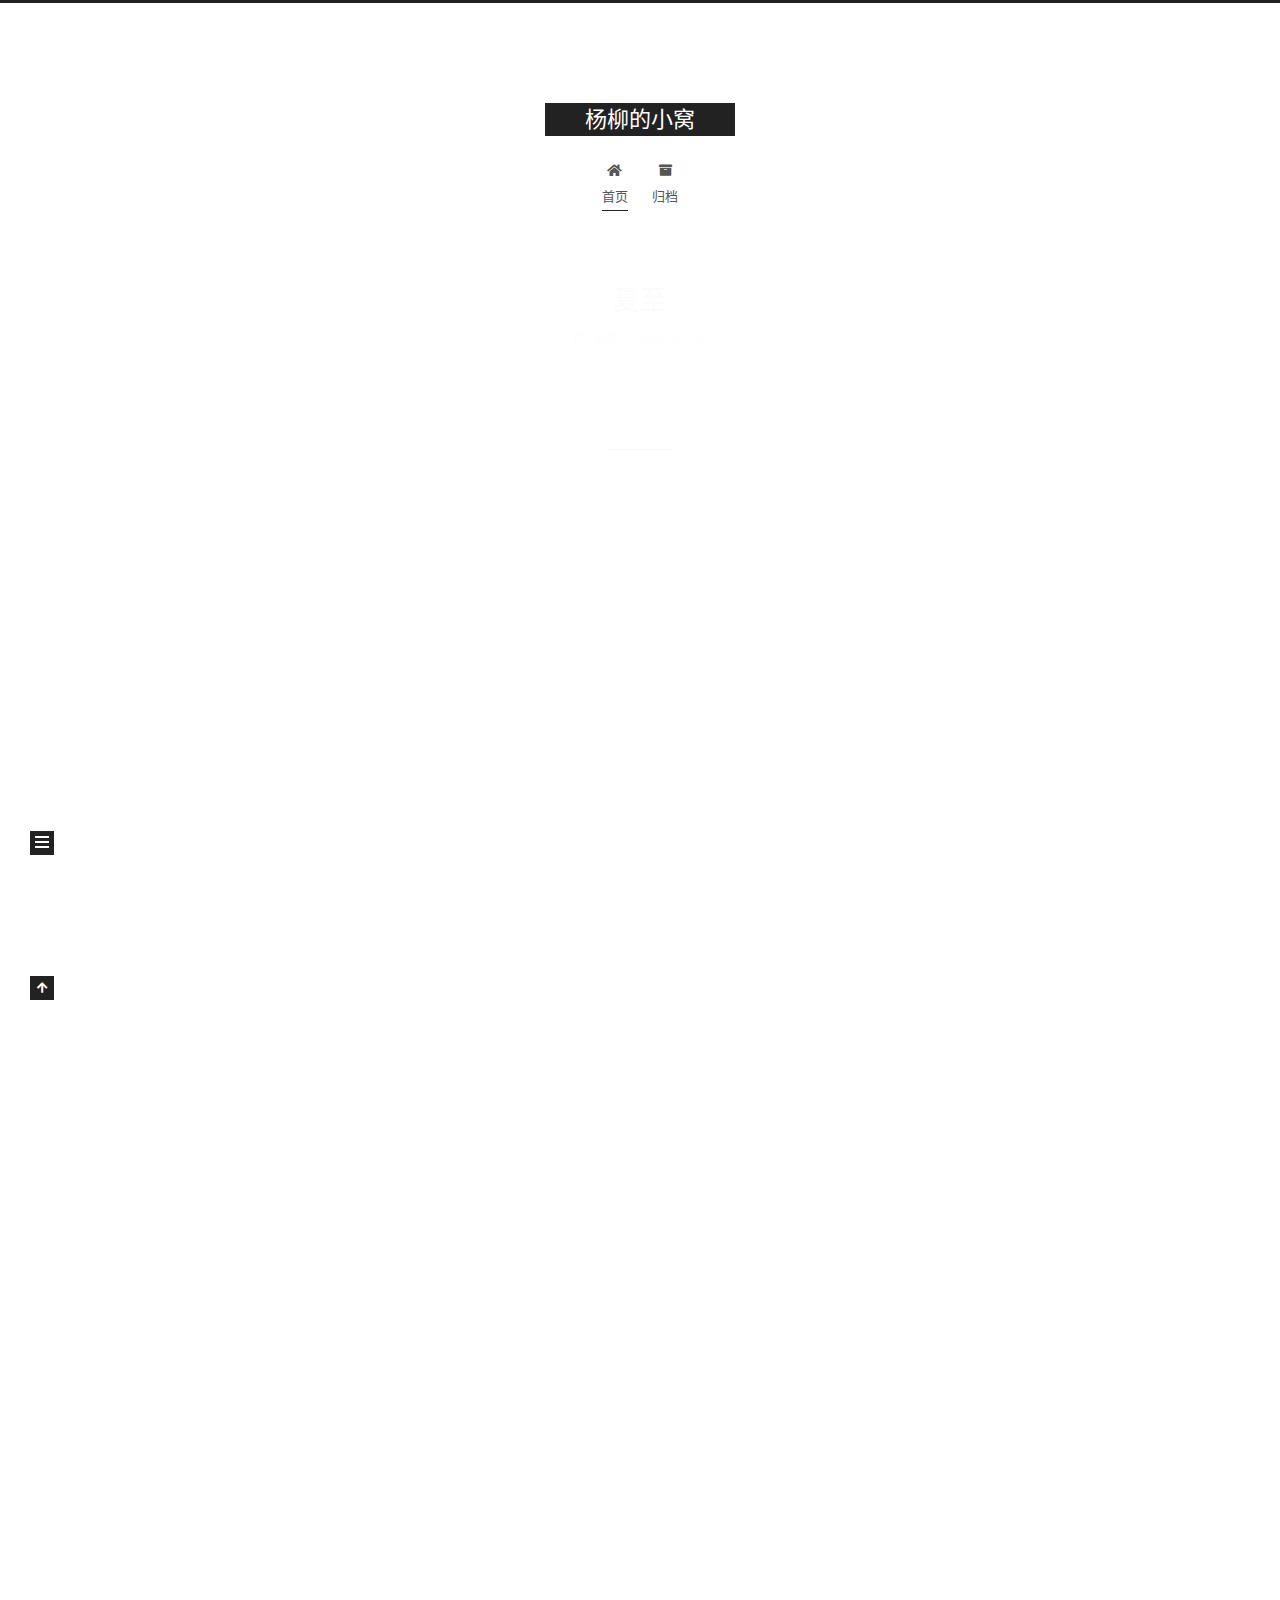
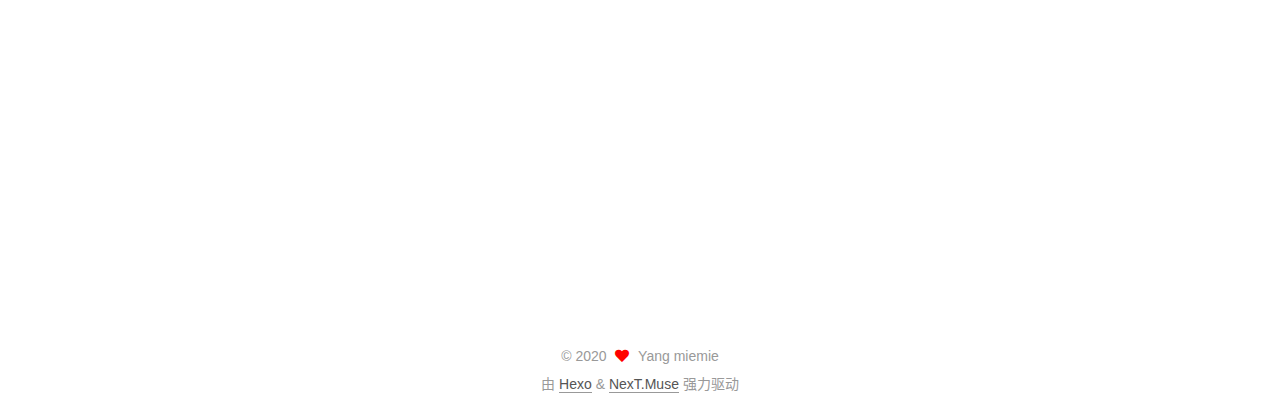
<file: index.html>
<!DOCTYPE html>
<html lang="zh-CN">
<head>
  <meta charset="UTF-8">
<meta name="viewport" content="width=device-width, initial-scale=1, maximum-scale=2">
<meta name="theme-color" content="#222">
<meta name="generator" content="Hexo 4.2.1">
  <link rel="apple-touch-icon" sizes="180x180" href="/images/apple-touch-icon-next.png">
  <link rel="icon" type="image/png" sizes="32x32" href="/images/favicon-32x32-next.png">
  <link rel="icon" type="image/png" sizes="16x16" href="/images/favicon-16x16-next.png">
  <link rel="mask-icon" href="/images/logo.svg" color="#222">

<link rel="stylesheet" href="/css/main.css">


<link rel="stylesheet" href="/lib/font-awesome/css/all.min.css">

<script id="hexo-configurations">
    var NexT = window.NexT || {};
    var CONFIG = {"hostname":"yoursite.com","root":"/","scheme":"Muse","version":"7.8.0","exturl":false,"sidebar":{"position":"left","display":"post","padding":18,"offset":12,"onmobile":false},"copycode":{"enable":false,"show_result":false,"style":null},"back2top":{"enable":true,"sidebar":false,"scrollpercent":false},"bookmark":{"enable":false,"color":"#222","save":"auto"},"fancybox":false,"mediumzoom":false,"lazyload":false,"pangu":false,"comments":{"style":"tabs","active":null,"storage":true,"lazyload":false,"nav":null},"algolia":{"hits":{"per_page":10},"labels":{"input_placeholder":"Search for Posts","hits_empty":"We didn't find any results for the search: ${query}","hits_stats":"${hits} results found in ${time} ms"}},"localsearch":{"enable":false,"trigger":"auto","top_n_per_article":1,"unescape":false,"preload":false},"motion":{"enable":true,"async":false,"transition":{"post_block":"fadeIn","post_header":"slideDownIn","post_body":"slideDownIn","coll_header":"slideLeftIn","sidebar":"slideUpIn"}}};
  </script>

  <meta property="og:type" content="website">
<meta property="og:title" content="杨柳的小窝">
<meta property="og:url" content="http://yoursite.com/index.html">
<meta property="og:site_name" content="杨柳的小窝">
<meta property="og:locale" content="zh_CN">
<meta property="article:author" content="Yang miemie">
<meta name="twitter:card" content="summary">

<link rel="canonical" href="http://yoursite.com/">


<script id="page-configurations">
  // https://hexo.io/docs/variables.html
  CONFIG.page = {
    sidebar: "",
    isHome : true,
    isPost : false,
    lang   : 'zh-CN'
  };
</script>

  <title>杨柳的小窝</title>
  






  <noscript>
  <style>
  .use-motion .brand,
  .use-motion .menu-item,
  .sidebar-inner,
  .use-motion .post-block,
  .use-motion .pagination,
  .use-motion .comments,
  .use-motion .post-header,
  .use-motion .post-body,
  .use-motion .collection-header { opacity: initial; }

  .use-motion .site-title,
  .use-motion .site-subtitle {
    opacity: initial;
    top: initial;
  }

  .use-motion .logo-line-before i { left: initial; }
  .use-motion .logo-line-after i { right: initial; }
  </style>
</noscript>

</head>

<body itemscope itemtype="http://schema.org/WebPage">
  <div class="container use-motion">
    <div class="headband"></div>

    <header class="header" itemscope itemtype="http://schema.org/WPHeader">
      <div class="header-inner"><div class="site-brand-container">
  <div class="site-nav-toggle">
    <div class="toggle" aria-label="切换导航栏">
      <span class="toggle-line toggle-line-first"></span>
      <span class="toggle-line toggle-line-middle"></span>
      <span class="toggle-line toggle-line-last"></span>
    </div>
  </div>

  <div class="site-meta">

    <a href="/" class="brand" rel="start">
      <span class="logo-line-before"><i></i></span>
      <h1 class="site-title">杨柳的小窝</h1>
      <span class="logo-line-after"><i></i></span>
    </a>
  </div>

  <div class="site-nav-right">
    <div class="toggle popup-trigger">
    </div>
  </div>
</div>




<nav class="site-nav">
  <ul id="menu" class="main-menu menu">
        <li class="menu-item menu-item-home">

    <a href="/" rel="section"><i class="fa fa-home fa-fw"></i>首页</a>

  </li>
        <li class="menu-item menu-item-archives">

    <a href="/archives/" rel="section"><i class="fa fa-archive fa-fw"></i>归档</a>

  </li>
  </ul>
</nav>




</div>
    </header>

    
  <div class="back-to-top">
    <i class="fa fa-arrow-up"></i>
    <span>0%</span>
  </div>


    <main class="main">
      <div class="main-inner">
        <div class="content-wrap">
          

          <div class="content index posts-expand">
            
      
  
  
  <article itemscope itemtype="http://schema.org/Article" class="post-block" lang="zh-CN">
    <link itemprop="mainEntityOfPage" href="http://yoursite.com/2020/05/22/%E5%A4%8F%E8%87%B3/">

    <span hidden itemprop="author" itemscope itemtype="http://schema.org/Person">
      <meta itemprop="image" content="/images/avatar.gif">
      <meta itemprop="name" content="Yang miemie">
      <meta itemprop="description" content="">
    </span>

    <span hidden itemprop="publisher" itemscope itemtype="http://schema.org/Organization">
      <meta itemprop="name" content="杨柳的小窝">
    </span>
      <header class="post-header">
        <h2 class="post-title" itemprop="name headline">
          
            <a href="/2020/05/22/%E5%A4%8F%E8%87%B3/" class="post-title-link" itemprop="url">夏至</a>
        </h2>

        <div class="post-meta">
            <span class="post-meta-item">
              <span class="post-meta-item-icon">
                <i class="far fa-calendar"></i>
              </span>
              <span class="post-meta-item-text">发表于</span>

              <time title="创建时间：2020-05-22 18:45:57" itemprop="dateCreated datePublished" datetime="2020-05-22T18:45:57+08:00">2020-05-22</time>
            </span>

          

        </div>
      </header>

    
    
    
    <div class="post-body" itemprop="articleBody">

      
          
      
    </div>

    
    
    
      <footer class="post-footer">
        <div class="post-eof"></div>
      </footer>
  </article>
  
  
  

      
  
  
  <article itemscope itemtype="http://schema.org/Article" class="post-block" lang="zh-CN">
    <link itemprop="mainEntityOfPage" href="http://yoursite.com/2020/05/22/%E6%9D%A8%E6%9F%B3de%E7%A7%98%E5%AF%86/">

    <span hidden itemprop="author" itemscope itemtype="http://schema.org/Person">
      <meta itemprop="image" content="/images/avatar.gif">
      <meta itemprop="name" content="Yang miemie">
      <meta itemprop="description" content="">
    </span>

    <span hidden itemprop="publisher" itemscope itemtype="http://schema.org/Organization">
      <meta itemprop="name" content="杨柳的小窝">
    </span>
      <header class="post-header">
        <h2 class="post-title" itemprop="name headline">
          
            <a href="/2020/05/22/%E6%9D%A8%E6%9F%B3de%E7%A7%98%E5%AF%86/" class="post-title-link" itemprop="url">杨柳de秘密</a>
        </h2>

        <div class="post-meta">
            <span class="post-meta-item">
              <span class="post-meta-item-icon">
                <i class="far fa-calendar"></i>
              </span>
              <span class="post-meta-item-text">发表于</span>
              

              <time title="创建时间：2020-05-22 18:05:19 / 修改时间：18:07:00" itemprop="dateCreated datePublished" datetime="2020-05-22T18:05:19+08:00">2020-05-22</time>
            </span>

          

        </div>
      </header>

    
    
    
    <div class="post-body" itemprop="articleBody">

      
          <p>yangliu223</p>

      
    </div>

    
    
    
      <footer class="post-footer">
        <div class="post-eof"></div>
      </footer>
  </article>
  
  
  

      
  
  
  <article itemscope itemtype="http://schema.org/Article" class="post-block" lang="zh-CN">
    <link itemprop="mainEntityOfPage" href="http://yoursite.com/2020/05/22/hello-world/">

    <span hidden itemprop="author" itemscope itemtype="http://schema.org/Person">
      <meta itemprop="image" content="/images/avatar.gif">
      <meta itemprop="name" content="Yang miemie">
      <meta itemprop="description" content="">
    </span>

    <span hidden itemprop="publisher" itemscope itemtype="http://schema.org/Organization">
      <meta itemprop="name" content="杨柳的小窝">
    </span>
      <header class="post-header">
        <h2 class="post-title" itemprop="name headline">
          
            <a href="/2020/05/22/hello-world/" class="post-title-link" itemprop="url">Hello World</a>
        </h2>

        <div class="post-meta">
            <span class="post-meta-item">
              <span class="post-meta-item-icon">
                <i class="far fa-calendar"></i>
              </span>
              <span class="post-meta-item-text">发表于</span>

              <time title="创建时间：2020-05-22 11:23:15" itemprop="dateCreated datePublished" datetime="2020-05-22T11:23:15+08:00">2020-05-22</time>
            </span>

          

        </div>
      </header>

    
    
    
    <div class="post-body" itemprop="articleBody">

      
          <p>Welcome to <a href="https://hexo.io/" target="_blank" rel="noopener">Hexo</a>! This is your very first post. Check <a href="https://hexo.io/docs/" target="_blank" rel="noopener">documentation</a> for more info. If you get any problems when using Hexo, you can find the answer in <a href="https://hexo.io/docs/troubleshooting.html" target="_blank" rel="noopener">troubleshooting</a> or you can ask me on <a href="https://github.com/hexojs/hexo/issues" target="_blank" rel="noopener">GitHub</a>.</p>
<h2 id="Quick-Start"><a href="#Quick-Start" class="headerlink" title="Quick Start"></a>Quick Start</h2><h3 id="Create-a-new-post"><a href="#Create-a-new-post" class="headerlink" title="Create a new post"></a>Create a new post</h3><figure class="highlight bash"><table><tr><td class="gutter"><pre><span class="line">1</span><br></pre></td><td class="code"><pre><span class="line">$ hexo new <span class="string">"My New Post"</span></span><br></pre></td></tr></table></figure>

<p>More info: <a href="https://hexo.io/docs/writing.html" target="_blank" rel="noopener">Writing</a></p>
<h3 id="Run-server"><a href="#Run-server" class="headerlink" title="Run server"></a>Run server</h3><figure class="highlight bash"><table><tr><td class="gutter"><pre><span class="line">1</span><br></pre></td><td class="code"><pre><span class="line">$ hexo server</span><br></pre></td></tr></table></figure>

<p>More info: <a href="https://hexo.io/docs/server.html" target="_blank" rel="noopener">Server</a></p>
<h3 id="Generate-static-files"><a href="#Generate-static-files" class="headerlink" title="Generate static files"></a>Generate static files</h3><figure class="highlight bash"><table><tr><td class="gutter"><pre><span class="line">1</span><br></pre></td><td class="code"><pre><span class="line">$ hexo generate</span><br></pre></td></tr></table></figure>

<p>More info: <a href="https://hexo.io/docs/generating.html" target="_blank" rel="noopener">Generating</a></p>
<h3 id="Deploy-to-remote-sites"><a href="#Deploy-to-remote-sites" class="headerlink" title="Deploy to remote sites"></a>Deploy to remote sites</h3><figure class="highlight bash"><table><tr><td class="gutter"><pre><span class="line">1</span><br></pre></td><td class="code"><pre><span class="line">$ hexo deploy</span><br></pre></td></tr></table></figure>

<p>More info: <a href="https://hexo.io/docs/one-command-deployment.html" target="_blank" rel="noopener">Deployment</a></p>

      
    </div>

    
    
    
      <footer class="post-footer">
        <div class="post-eof"></div>
      </footer>
  </article>
  
  
  


  



          </div>
          

<script>
  window.addEventListener('tabs:register', () => {
    let { activeClass } = CONFIG.comments;
    if (CONFIG.comments.storage) {
      activeClass = localStorage.getItem('comments_active') || activeClass;
    }
    if (activeClass) {
      let activeTab = document.querySelector(`a[href="#comment-${activeClass}"]`);
      if (activeTab) {
        activeTab.click();
      }
    }
  });
  if (CONFIG.comments.storage) {
    window.addEventListener('tabs:click', event => {
      if (!event.target.matches('.tabs-comment .tab-content .tab-pane')) return;
      let commentClass = event.target.classList[1];
      localStorage.setItem('comments_active', commentClass);
    });
  }
</script>

        </div>
          
  
  <div class="toggle sidebar-toggle">
    <span class="toggle-line toggle-line-first"></span>
    <span class="toggle-line toggle-line-middle"></span>
    <span class="toggle-line toggle-line-last"></span>
  </div>

  <aside class="sidebar">
    <div class="sidebar-inner">

      <ul class="sidebar-nav motion-element">
        <li class="sidebar-nav-toc">
          文章目录
        </li>
        <li class="sidebar-nav-overview">
          站点概览
        </li>
      </ul>

      <!--noindex-->
      <div class="post-toc-wrap sidebar-panel">
      </div>
      <!--/noindex-->

      <div class="site-overview-wrap sidebar-panel">
        <div class="site-author motion-element" itemprop="author" itemscope itemtype="http://schema.org/Person">
  <p class="site-author-name" itemprop="name">Yang miemie</p>
  <div class="site-description" itemprop="description"></div>
</div>
<div class="site-state-wrap motion-element">
  <nav class="site-state">
      <div class="site-state-item site-state-posts">
          <a href="/archives/">
        
          <span class="site-state-item-count">3</span>
          <span class="site-state-item-name">日志</span>
        </a>
      </div>
  </nav>
</div>



      </div>

    </div>
  </aside>
  <div id="sidebar-dimmer"></div>


      </div>
    </main>

    <footer class="footer">
      <div class="footer-inner">
        

        

<div class="copyright">
  
  &copy; 
  <span itemprop="copyrightYear">2020</span>
  <span class="with-love">
    <i class="fa fa-heart"></i>
  </span>
  <span class="author" itemprop="copyrightHolder">Yang miemie</span>
</div>
  <div class="powered-by">由 <a href="https://hexo.io/" class="theme-link" rel="noopener" target="_blank">Hexo</a> & <a href="https://muse.theme-next.org/" class="theme-link" rel="noopener" target="_blank">NexT.Muse</a> 强力驱动
  </div>

        








      </div>
    </footer>
  </div>

  
  <script src="/lib/anime.min.js"></script>
  <script src="/lib/velocity/velocity.min.js"></script>
  <script src="/lib/velocity/velocity.ui.min.js"></script>

<script src="/js/utils.js"></script>

<script src="/js/motion.js"></script>


<script src="/js/schemes/muse.js"></script>


<script src="/js/next-boot.js"></script>




  















  

  

</body>
</html>

<!-- 页面点击小红心 -->
<script type="text/javascript" src="/js/src/clicklove.js"></script>
</file>
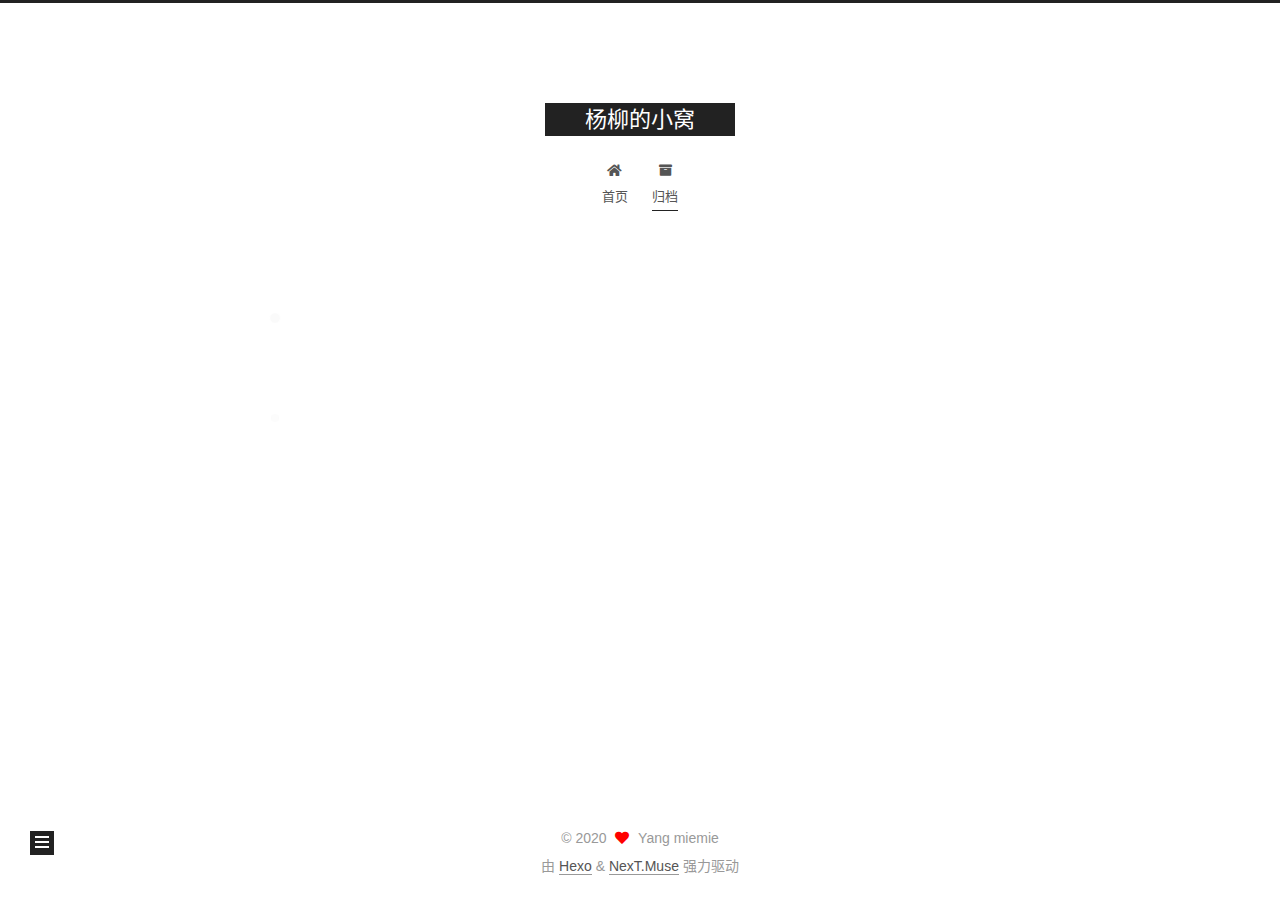
<file: archives/index.html>
<!DOCTYPE html>
<html lang="zh-CN">
<head>
  <meta charset="UTF-8">
<meta name="viewport" content="width=device-width, initial-scale=1, maximum-scale=2">
<meta name="theme-color" content="#222">
<meta name="generator" content="Hexo 4.2.1">
  <link rel="apple-touch-icon" sizes="180x180" href="/images/apple-touch-icon-next.png">
  <link rel="icon" type="image/png" sizes="32x32" href="/images/favicon-32x32-next.png">
  <link rel="icon" type="image/png" sizes="16x16" href="/images/favicon-16x16-next.png">
  <link rel="mask-icon" href="/images/logo.svg" color="#222">

<link rel="stylesheet" href="/css/main.css">


<link rel="stylesheet" href="/lib/font-awesome/css/all.min.css">

<script id="hexo-configurations">
    var NexT = window.NexT || {};
    var CONFIG = {"hostname":"yoursite.com","root":"/","scheme":"Muse","version":"7.8.0","exturl":false,"sidebar":{"position":"left","display":"post","padding":18,"offset":12,"onmobile":false},"copycode":{"enable":false,"show_result":false,"style":null},"back2top":{"enable":true,"sidebar":false,"scrollpercent":false},"bookmark":{"enable":false,"color":"#222","save":"auto"},"fancybox":false,"mediumzoom":false,"lazyload":false,"pangu":false,"comments":{"style":"tabs","active":null,"storage":true,"lazyload":false,"nav":null},"algolia":{"hits":{"per_page":10},"labels":{"input_placeholder":"Search for Posts","hits_empty":"We didn't find any results for the search: ${query}","hits_stats":"${hits} results found in ${time} ms"}},"localsearch":{"enable":false,"trigger":"auto","top_n_per_article":1,"unescape":false,"preload":false},"motion":{"enable":true,"async":false,"transition":{"post_block":"fadeIn","post_header":"slideDownIn","post_body":"slideDownIn","coll_header":"slideLeftIn","sidebar":"slideUpIn"}}};
  </script>

  <meta property="og:type" content="website">
<meta property="og:title" content="杨柳的小窝">
<meta property="og:url" content="http://yoursite.com/archives/index.html">
<meta property="og:site_name" content="杨柳的小窝">
<meta property="og:locale" content="zh_CN">
<meta property="article:author" content="Yang miemie">
<meta name="twitter:card" content="summary">

<link rel="canonical" href="http://yoursite.com/archives/">


<script id="page-configurations">
  // https://hexo.io/docs/variables.html
  CONFIG.page = {
    sidebar: "",
    isHome : false,
    isPost : false,
    lang   : 'zh-CN'
  };
</script>

  <title>归档 | 杨柳的小窝</title>
  






  <noscript>
  <style>
  .use-motion .brand,
  .use-motion .menu-item,
  .sidebar-inner,
  .use-motion .post-block,
  .use-motion .pagination,
  .use-motion .comments,
  .use-motion .post-header,
  .use-motion .post-body,
  .use-motion .collection-header { opacity: initial; }

  .use-motion .site-title,
  .use-motion .site-subtitle {
    opacity: initial;
    top: initial;
  }

  .use-motion .logo-line-before i { left: initial; }
  .use-motion .logo-line-after i { right: initial; }
  </style>
</noscript>

</head>

<body itemscope itemtype="http://schema.org/WebPage">
  <div class="container use-motion">
    <div class="headband"></div>

    <header class="header" itemscope itemtype="http://schema.org/WPHeader">
      <div class="header-inner"><div class="site-brand-container">
  <div class="site-nav-toggle">
    <div class="toggle" aria-label="切换导航栏">
      <span class="toggle-line toggle-line-first"></span>
      <span class="toggle-line toggle-line-middle"></span>
      <span class="toggle-line toggle-line-last"></span>
    </div>
  </div>

  <div class="site-meta">

    <a href="/" class="brand" rel="start">
      <span class="logo-line-before"><i></i></span>
      <h1 class="site-title">杨柳的小窝</h1>
      <span class="logo-line-after"><i></i></span>
    </a>
  </div>

  <div class="site-nav-right">
    <div class="toggle popup-trigger">
    </div>
  </div>
</div>




<nav class="site-nav">
  <ul id="menu" class="main-menu menu">
        <li class="menu-item menu-item-home">

    <a href="/" rel="section"><i class="fa fa-home fa-fw"></i>首页</a>

  </li>
        <li class="menu-item menu-item-archives">

    <a href="/archives/" rel="section"><i class="fa fa-archive fa-fw"></i>归档</a>

  </li>
  </ul>
</nav>




</div>
    </header>

    
  <div class="back-to-top">
    <i class="fa fa-arrow-up"></i>
    <span>0%</span>
  </div>


    <main class="main">
      <div class="main-inner">
        <div class="content-wrap">
          

          <div class="content archive">
            

  
  
  
  <div class="post-block">
    <div class="posts-collapse">
      <div class="collection-title">
        <span class="collection-header">嗯..! 目前共计 3 篇日志。 继续努力。</span>
      </div>

      
    <div class="collection-year">
      <span class="collection-header">2020</span>
    </div>

  <article itemscope itemtype="http://schema.org/Article">
    <header class="post-header">

      <div class="post-meta">
        <time itemprop="dateCreated"
              datetime="2020-05-22T18:45:57+08:00"
              content="2020-05-22">
          05-22
        </time>
      </div>

      <div class="post-title">
          <a class="post-title-link" href="/2020/05/22/%E5%A4%8F%E8%87%B3/" itemprop="url">
            <span itemprop="name">夏至</span>
          </a>
      </div>

    </header>
  </article>

  <article itemscope itemtype="http://schema.org/Article">
    <header class="post-header">

      <div class="post-meta">
        <time itemprop="dateCreated"
              datetime="2020-05-22T18:05:19+08:00"
              content="2020-05-22">
          05-22
        </time>
      </div>

      <div class="post-title">
          <a class="post-title-link" href="/2020/05/22/%E6%9D%A8%E6%9F%B3de%E7%A7%98%E5%AF%86/" itemprop="url">
            <span itemprop="name">杨柳de秘密</span>
          </a>
      </div>

    </header>
  </article>

  <article itemscope itemtype="http://schema.org/Article">
    <header class="post-header">

      <div class="post-meta">
        <time itemprop="dateCreated"
              datetime="2020-05-22T11:23:15+08:00"
              content="2020-05-22">
          05-22
        </time>
      </div>

      <div class="post-title">
          <a class="post-title-link" href="/2020/05/22/hello-world/" itemprop="url">
            <span itemprop="name">Hello World</span>
          </a>
      </div>

    </header>
  </article>


    </div>
  </div>
  
  
  

  



          </div>
          

<script>
  window.addEventListener('tabs:register', () => {
    let { activeClass } = CONFIG.comments;
    if (CONFIG.comments.storage) {
      activeClass = localStorage.getItem('comments_active') || activeClass;
    }
    if (activeClass) {
      let activeTab = document.querySelector(`a[href="#comment-${activeClass}"]`);
      if (activeTab) {
        activeTab.click();
      }
    }
  });
  if (CONFIG.comments.storage) {
    window.addEventListener('tabs:click', event => {
      if (!event.target.matches('.tabs-comment .tab-content .tab-pane')) return;
      let commentClass = event.target.classList[1];
      localStorage.setItem('comments_active', commentClass);
    });
  }
</script>

        </div>
          
  
  <div class="toggle sidebar-toggle">
    <span class="toggle-line toggle-line-first"></span>
    <span class="toggle-line toggle-line-middle"></span>
    <span class="toggle-line toggle-line-last"></span>
  </div>

  <aside class="sidebar">
    <div class="sidebar-inner">

      <ul class="sidebar-nav motion-element">
        <li class="sidebar-nav-toc">
          文章目录
        </li>
        <li class="sidebar-nav-overview">
          站点概览
        </li>
      </ul>

      <!--noindex-->
      <div class="post-toc-wrap sidebar-panel">
      </div>
      <!--/noindex-->

      <div class="site-overview-wrap sidebar-panel">
        <div class="site-author motion-element" itemprop="author" itemscope itemtype="http://schema.org/Person">
  <p class="site-author-name" itemprop="name">Yang miemie</p>
  <div class="site-description" itemprop="description"></div>
</div>
<div class="site-state-wrap motion-element">
  <nav class="site-state">
      <div class="site-state-item site-state-posts">
          <a href="/archives/">
        
          <span class="site-state-item-count">3</span>
          <span class="site-state-item-name">日志</span>
        </a>
      </div>
  </nav>
</div>



      </div>

    </div>
  </aside>
  <div id="sidebar-dimmer"></div>


      </div>
    </main>

    <footer class="footer">
      <div class="footer-inner">
        

        

<div class="copyright">
  
  &copy; 
  <span itemprop="copyrightYear">2020</span>
  <span class="with-love">
    <i class="fa fa-heart"></i>
  </span>
  <span class="author" itemprop="copyrightHolder">Yang miemie</span>
</div>
  <div class="powered-by">由 <a href="https://hexo.io/" class="theme-link" rel="noopener" target="_blank">Hexo</a> & <a href="https://muse.theme-next.org/" class="theme-link" rel="noopener" target="_blank">NexT.Muse</a> 强力驱动
  </div>

        








      </div>
    </footer>
  </div>

  
  <script src="/lib/anime.min.js"></script>
  <script src="/lib/velocity/velocity.min.js"></script>
  <script src="/lib/velocity/velocity.ui.min.js"></script>

<script src="/js/utils.js"></script>

<script src="/js/motion.js"></script>


<script src="/js/schemes/muse.js"></script>


<script src="/js/next-boot.js"></script>




  















  

  

</body>
</html>

<!-- 页面点击小红心 -->
<script type="text/javascript" src="/js/src/clicklove.js"></script>
</file>
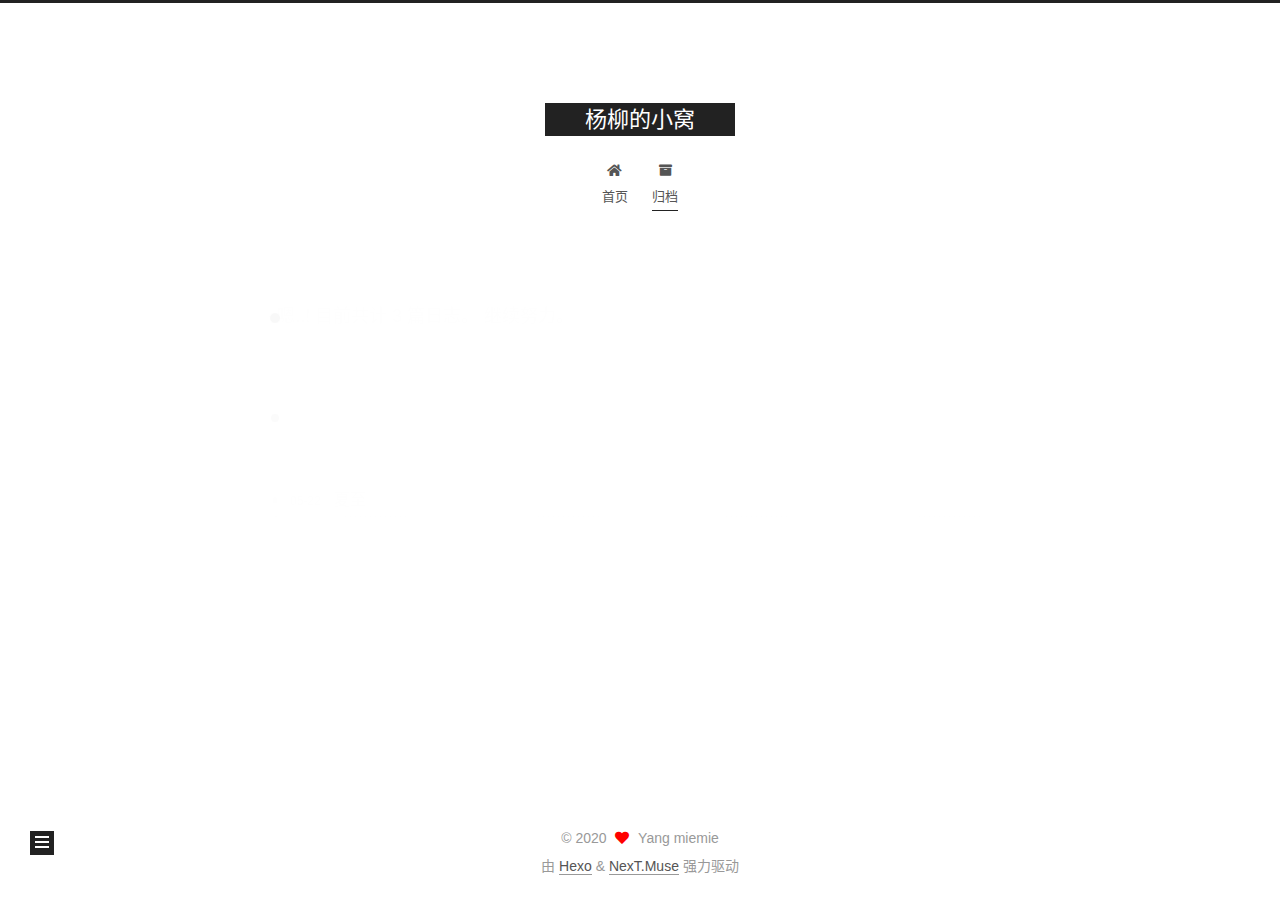
<file: archives/2020/index.html>
<!DOCTYPE html>
<html lang="zh-CN">
<head>
  <meta charset="UTF-8">
<meta name="viewport" content="width=device-width, initial-scale=1, maximum-scale=2">
<meta name="theme-color" content="#222">
<meta name="generator" content="Hexo 4.2.1">
  <link rel="apple-touch-icon" sizes="180x180" href="/images/apple-touch-icon-next.png">
  <link rel="icon" type="image/png" sizes="32x32" href="/images/favicon-32x32-next.png">
  <link rel="icon" type="image/png" sizes="16x16" href="/images/favicon-16x16-next.png">
  <link rel="mask-icon" href="/images/logo.svg" color="#222">

<link rel="stylesheet" href="/css/main.css">


<link rel="stylesheet" href="/lib/font-awesome/css/all.min.css">

<script id="hexo-configurations">
    var NexT = window.NexT || {};
    var CONFIG = {"hostname":"yoursite.com","root":"/","scheme":"Muse","version":"7.8.0","exturl":false,"sidebar":{"position":"left","display":"post","padding":18,"offset":12,"onmobile":false},"copycode":{"enable":false,"show_result":false,"style":null},"back2top":{"enable":true,"sidebar":false,"scrollpercent":false},"bookmark":{"enable":false,"color":"#222","save":"auto"},"fancybox":false,"mediumzoom":false,"lazyload":false,"pangu":false,"comments":{"style":"tabs","active":null,"storage":true,"lazyload":false,"nav":null},"algolia":{"hits":{"per_page":10},"labels":{"input_placeholder":"Search for Posts","hits_empty":"We didn't find any results for the search: ${query}","hits_stats":"${hits} results found in ${time} ms"}},"localsearch":{"enable":false,"trigger":"auto","top_n_per_article":1,"unescape":false,"preload":false},"motion":{"enable":true,"async":false,"transition":{"post_block":"fadeIn","post_header":"slideDownIn","post_body":"slideDownIn","coll_header":"slideLeftIn","sidebar":"slideUpIn"}}};
  </script>

  <meta property="og:type" content="website">
<meta property="og:title" content="杨柳的小窝">
<meta property="og:url" content="http://yoursite.com/archives/2020/index.html">
<meta property="og:site_name" content="杨柳的小窝">
<meta property="og:locale" content="zh_CN">
<meta property="article:author" content="Yang miemie">
<meta name="twitter:card" content="summary">

<link rel="canonical" href="http://yoursite.com/archives/2020/">


<script id="page-configurations">
  // https://hexo.io/docs/variables.html
  CONFIG.page = {
    sidebar: "",
    isHome : false,
    isPost : false,
    lang   : 'zh-CN'
  };
</script>

  <title>归档 | 杨柳的小窝</title>
  






  <noscript>
  <style>
  .use-motion .brand,
  .use-motion .menu-item,
  .sidebar-inner,
  .use-motion .post-block,
  .use-motion .pagination,
  .use-motion .comments,
  .use-motion .post-header,
  .use-motion .post-body,
  .use-motion .collection-header { opacity: initial; }

  .use-motion .site-title,
  .use-motion .site-subtitle {
    opacity: initial;
    top: initial;
  }

  .use-motion .logo-line-before i { left: initial; }
  .use-motion .logo-line-after i { right: initial; }
  </style>
</noscript>

</head>

<body itemscope itemtype="http://schema.org/WebPage">
  <div class="container use-motion">
    <div class="headband"></div>

    <header class="header" itemscope itemtype="http://schema.org/WPHeader">
      <div class="header-inner"><div class="site-brand-container">
  <div class="site-nav-toggle">
    <div class="toggle" aria-label="切换导航栏">
      <span class="toggle-line toggle-line-first"></span>
      <span class="toggle-line toggle-line-middle"></span>
      <span class="toggle-line toggle-line-last"></span>
    </div>
  </div>

  <div class="site-meta">

    <a href="/" class="brand" rel="start">
      <span class="logo-line-before"><i></i></span>
      <h1 class="site-title">杨柳的小窝</h1>
      <span class="logo-line-after"><i></i></span>
    </a>
  </div>

  <div class="site-nav-right">
    <div class="toggle popup-trigger">
    </div>
  </div>
</div>




<nav class="site-nav">
  <ul id="menu" class="main-menu menu">
        <li class="menu-item menu-item-home">

    <a href="/" rel="section"><i class="fa fa-home fa-fw"></i>首页</a>

  </li>
        <li class="menu-item menu-item-archives">

    <a href="/archives/" rel="section"><i class="fa fa-archive fa-fw"></i>归档</a>

  </li>
  </ul>
</nav>




</div>
    </header>

    
  <div class="back-to-top">
    <i class="fa fa-arrow-up"></i>
    <span>0%</span>
  </div>


    <main class="main">
      <div class="main-inner">
        <div class="content-wrap">
          

          <div class="content archive">
            

  
  
  
  <div class="post-block">
    <div class="posts-collapse">
      <div class="collection-title">
        <span class="collection-header">嗯..! 目前共计 3 篇日志。 继续努力。</span>
      </div>

      
    <div class="collection-year">
      <span class="collection-header">2020</span>
    </div>

  <article itemscope itemtype="http://schema.org/Article">
    <header class="post-header">

      <div class="post-meta">
        <time itemprop="dateCreated"
              datetime="2020-05-22T18:45:57+08:00"
              content="2020-05-22">
          05-22
        </time>
      </div>

      <div class="post-title">
          <a class="post-title-link" href="/2020/05/22/%E5%A4%8F%E8%87%B3/" itemprop="url">
            <span itemprop="name">夏至</span>
          </a>
      </div>

    </header>
  </article>

  <article itemscope itemtype="http://schema.org/Article">
    <header class="post-header">

      <div class="post-meta">
        <time itemprop="dateCreated"
              datetime="2020-05-22T18:05:19+08:00"
              content="2020-05-22">
          05-22
        </time>
      </div>

      <div class="post-title">
          <a class="post-title-link" href="/2020/05/22/%E6%9D%A8%E6%9F%B3de%E7%A7%98%E5%AF%86/" itemprop="url">
            <span itemprop="name">杨柳de秘密</span>
          </a>
      </div>

    </header>
  </article>

  <article itemscope itemtype="http://schema.org/Article">
    <header class="post-header">

      <div class="post-meta">
        <time itemprop="dateCreated"
              datetime="2020-05-22T11:23:15+08:00"
              content="2020-05-22">
          05-22
        </time>
      </div>

      <div class="post-title">
          <a class="post-title-link" href="/2020/05/22/hello-world/" itemprop="url">
            <span itemprop="name">Hello World</span>
          </a>
      </div>

    </header>
  </article>


    </div>
  </div>
  
  
  

  



          </div>
          

<script>
  window.addEventListener('tabs:register', () => {
    let { activeClass } = CONFIG.comments;
    if (CONFIG.comments.storage) {
      activeClass = localStorage.getItem('comments_active') || activeClass;
    }
    if (activeClass) {
      let activeTab = document.querySelector(`a[href="#comment-${activeClass}"]`);
      if (activeTab) {
        activeTab.click();
      }
    }
  });
  if (CONFIG.comments.storage) {
    window.addEventListener('tabs:click', event => {
      if (!event.target.matches('.tabs-comment .tab-content .tab-pane')) return;
      let commentClass = event.target.classList[1];
      localStorage.setItem('comments_active', commentClass);
    });
  }
</script>

        </div>
          
  
  <div class="toggle sidebar-toggle">
    <span class="toggle-line toggle-line-first"></span>
    <span class="toggle-line toggle-line-middle"></span>
    <span class="toggle-line toggle-line-last"></span>
  </div>

  <aside class="sidebar">
    <div class="sidebar-inner">

      <ul class="sidebar-nav motion-element">
        <li class="sidebar-nav-toc">
          文章目录
        </li>
        <li class="sidebar-nav-overview">
          站点概览
        </li>
      </ul>

      <!--noindex-->
      <div class="post-toc-wrap sidebar-panel">
      </div>
      <!--/noindex-->

      <div class="site-overview-wrap sidebar-panel">
        <div class="site-author motion-element" itemprop="author" itemscope itemtype="http://schema.org/Person">
  <p class="site-author-name" itemprop="name">Yang miemie</p>
  <div class="site-description" itemprop="description"></div>
</div>
<div class="site-state-wrap motion-element">
  <nav class="site-state">
      <div class="site-state-item site-state-posts">
          <a href="/archives/">
        
          <span class="site-state-item-count">3</span>
          <span class="site-state-item-name">日志</span>
        </a>
      </div>
  </nav>
</div>



      </div>

    </div>
  </aside>
  <div id="sidebar-dimmer"></div>


      </div>
    </main>

    <footer class="footer">
      <div class="footer-inner">
        

        

<div class="copyright">
  
  &copy; 
  <span itemprop="copyrightYear">2020</span>
  <span class="with-love">
    <i class="fa fa-heart"></i>
  </span>
  <span class="author" itemprop="copyrightHolder">Yang miemie</span>
</div>
  <div class="powered-by">由 <a href="https://hexo.io/" class="theme-link" rel="noopener" target="_blank">Hexo</a> & <a href="https://muse.theme-next.org/" class="theme-link" rel="noopener" target="_blank">NexT.Muse</a> 强力驱动
  </div>

        








      </div>
    </footer>
  </div>

  
  <script src="/lib/anime.min.js"></script>
  <script src="/lib/velocity/velocity.min.js"></script>
  <script src="/lib/velocity/velocity.ui.min.js"></script>

<script src="/js/utils.js"></script>

<script src="/js/motion.js"></script>


<script src="/js/schemes/muse.js"></script>


<script src="/js/next-boot.js"></script>




  















  

  

</body>
</html>

<!-- 页面点击小红心 -->
<script type="text/javascript" src="/js/src/clicklove.js"></script>
</file>
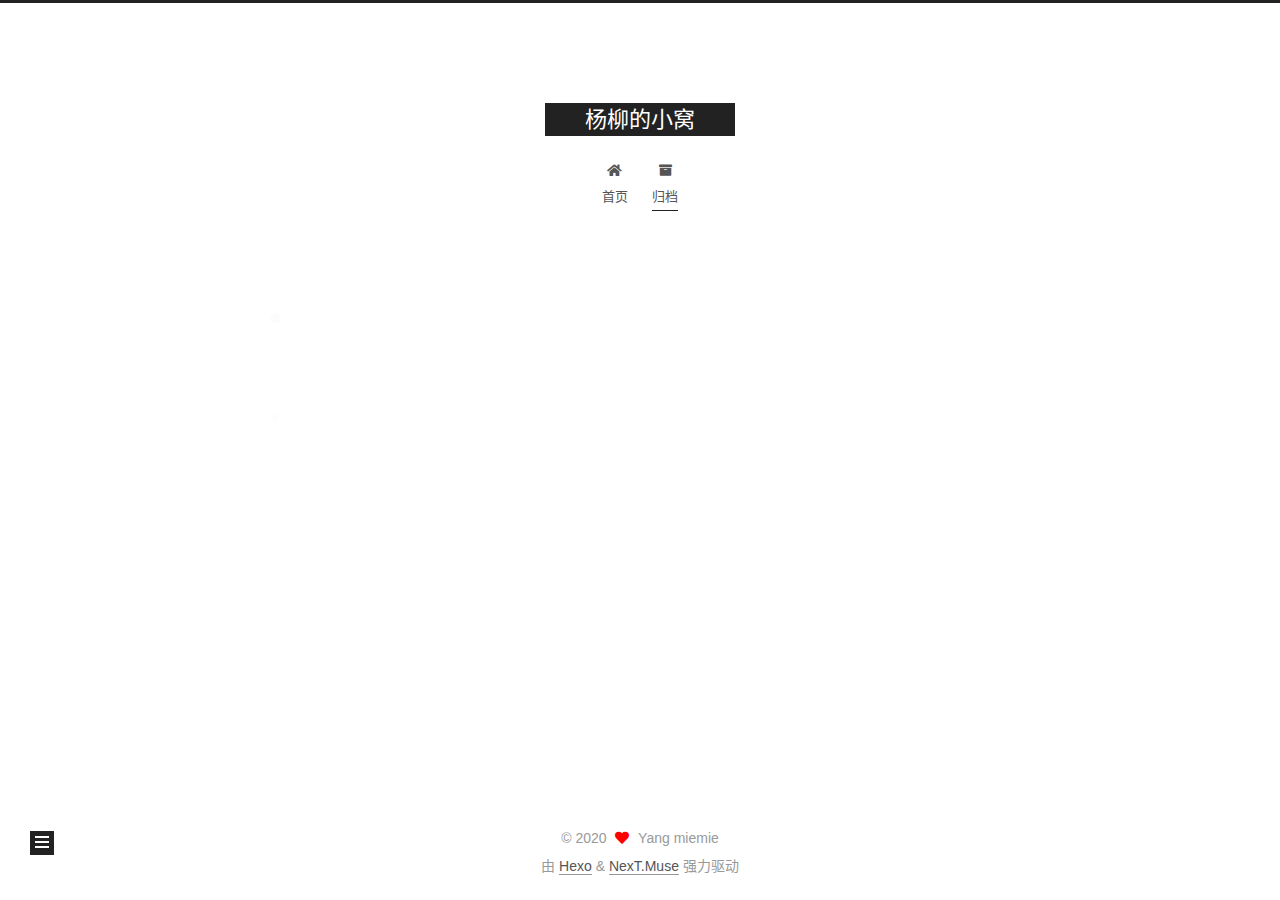
<file: archives/2020/05/index.html>
<!DOCTYPE html>
<html lang="zh-CN">
<head>
  <meta charset="UTF-8">
<meta name="viewport" content="width=device-width, initial-scale=1, maximum-scale=2">
<meta name="theme-color" content="#222">
<meta name="generator" content="Hexo 4.2.1">
  <link rel="apple-touch-icon" sizes="180x180" href="/images/apple-touch-icon-next.png">
  <link rel="icon" type="image/png" sizes="32x32" href="/images/favicon-32x32-next.png">
  <link rel="icon" type="image/png" sizes="16x16" href="/images/favicon-16x16-next.png">
  <link rel="mask-icon" href="/images/logo.svg" color="#222">

<link rel="stylesheet" href="/css/main.css">


<link rel="stylesheet" href="/lib/font-awesome/css/all.min.css">

<script id="hexo-configurations">
    var NexT = window.NexT || {};
    var CONFIG = {"hostname":"yoursite.com","root":"/","scheme":"Muse","version":"7.8.0","exturl":false,"sidebar":{"position":"left","display":"post","padding":18,"offset":12,"onmobile":false},"copycode":{"enable":false,"show_result":false,"style":null},"back2top":{"enable":true,"sidebar":false,"scrollpercent":false},"bookmark":{"enable":false,"color":"#222","save":"auto"},"fancybox":false,"mediumzoom":false,"lazyload":false,"pangu":false,"comments":{"style":"tabs","active":null,"storage":true,"lazyload":false,"nav":null},"algolia":{"hits":{"per_page":10},"labels":{"input_placeholder":"Search for Posts","hits_empty":"We didn't find any results for the search: ${query}","hits_stats":"${hits} results found in ${time} ms"}},"localsearch":{"enable":false,"trigger":"auto","top_n_per_article":1,"unescape":false,"preload":false},"motion":{"enable":true,"async":false,"transition":{"post_block":"fadeIn","post_header":"slideDownIn","post_body":"slideDownIn","coll_header":"slideLeftIn","sidebar":"slideUpIn"}}};
  </script>

  <meta property="og:type" content="website">
<meta property="og:title" content="杨柳的小窝">
<meta property="og:url" content="http://yoursite.com/archives/2020/05/index.html">
<meta property="og:site_name" content="杨柳的小窝">
<meta property="og:locale" content="zh_CN">
<meta property="article:author" content="Yang miemie">
<meta name="twitter:card" content="summary">

<link rel="canonical" href="http://yoursite.com/archives/2020/05/">


<script id="page-configurations">
  // https://hexo.io/docs/variables.html
  CONFIG.page = {
    sidebar: "",
    isHome : false,
    isPost : false,
    lang   : 'zh-CN'
  };
</script>

  <title>归档 | 杨柳的小窝</title>
  






  <noscript>
  <style>
  .use-motion .brand,
  .use-motion .menu-item,
  .sidebar-inner,
  .use-motion .post-block,
  .use-motion .pagination,
  .use-motion .comments,
  .use-motion .post-header,
  .use-motion .post-body,
  .use-motion .collection-header { opacity: initial; }

  .use-motion .site-title,
  .use-motion .site-subtitle {
    opacity: initial;
    top: initial;
  }

  .use-motion .logo-line-before i { left: initial; }
  .use-motion .logo-line-after i { right: initial; }
  </style>
</noscript>

</head>

<body itemscope itemtype="http://schema.org/WebPage">
  <div class="container use-motion">
    <div class="headband"></div>

    <header class="header" itemscope itemtype="http://schema.org/WPHeader">
      <div class="header-inner"><div class="site-brand-container">
  <div class="site-nav-toggle">
    <div class="toggle" aria-label="切换导航栏">
      <span class="toggle-line toggle-line-first"></span>
      <span class="toggle-line toggle-line-middle"></span>
      <span class="toggle-line toggle-line-last"></span>
    </div>
  </div>

  <div class="site-meta">

    <a href="/" class="brand" rel="start">
      <span class="logo-line-before"><i></i></span>
      <h1 class="site-title">杨柳的小窝</h1>
      <span class="logo-line-after"><i></i></span>
    </a>
  </div>

  <div class="site-nav-right">
    <div class="toggle popup-trigger">
    </div>
  </div>
</div>




<nav class="site-nav">
  <ul id="menu" class="main-menu menu">
        <li class="menu-item menu-item-home">

    <a href="/" rel="section"><i class="fa fa-home fa-fw"></i>首页</a>

  </li>
        <li class="menu-item menu-item-archives">

    <a href="/archives/" rel="section"><i class="fa fa-archive fa-fw"></i>归档</a>

  </li>
  </ul>
</nav>




</div>
    </header>

    
  <div class="back-to-top">
    <i class="fa fa-arrow-up"></i>
    <span>0%</span>
  </div>


    <main class="main">
      <div class="main-inner">
        <div class="content-wrap">
          

          <div class="content archive">
            

  
  
  
  <div class="post-block">
    <div class="posts-collapse">
      <div class="collection-title">
        <span class="collection-header">嗯..! 目前共计 3 篇日志。 继续努力。</span>
      </div>

      
    <div class="collection-year">
      <span class="collection-header">2020</span>
    </div>

  <article itemscope itemtype="http://schema.org/Article">
    <header class="post-header">

      <div class="post-meta">
        <time itemprop="dateCreated"
              datetime="2020-05-22T18:45:57+08:00"
              content="2020-05-22">
          05-22
        </time>
      </div>

      <div class="post-title">
          <a class="post-title-link" href="/2020/05/22/%E5%A4%8F%E8%87%B3/" itemprop="url">
            <span itemprop="name">夏至</span>
          </a>
      </div>

    </header>
  </article>

  <article itemscope itemtype="http://schema.org/Article">
    <header class="post-header">

      <div class="post-meta">
        <time itemprop="dateCreated"
              datetime="2020-05-22T18:05:19+08:00"
              content="2020-05-22">
          05-22
        </time>
      </div>

      <div class="post-title">
          <a class="post-title-link" href="/2020/05/22/%E6%9D%A8%E6%9F%B3de%E7%A7%98%E5%AF%86/" itemprop="url">
            <span itemprop="name">杨柳de秘密</span>
          </a>
      </div>

    </header>
  </article>

  <article itemscope itemtype="http://schema.org/Article">
    <header class="post-header">

      <div class="post-meta">
        <time itemprop="dateCreated"
              datetime="2020-05-22T11:23:15+08:00"
              content="2020-05-22">
          05-22
        </time>
      </div>

      <div class="post-title">
          <a class="post-title-link" href="/2020/05/22/hello-world/" itemprop="url">
            <span itemprop="name">Hello World</span>
          </a>
      </div>

    </header>
  </article>


    </div>
  </div>
  
  
  

  



          </div>
          

<script>
  window.addEventListener('tabs:register', () => {
    let { activeClass } = CONFIG.comments;
    if (CONFIG.comments.storage) {
      activeClass = localStorage.getItem('comments_active') || activeClass;
    }
    if (activeClass) {
      let activeTab = document.querySelector(`a[href="#comment-${activeClass}"]`);
      if (activeTab) {
        activeTab.click();
      }
    }
  });
  if (CONFIG.comments.storage) {
    window.addEventListener('tabs:click', event => {
      if (!event.target.matches('.tabs-comment .tab-content .tab-pane')) return;
      let commentClass = event.target.classList[1];
      localStorage.setItem('comments_active', commentClass);
    });
  }
</script>

        </div>
          
  
  <div class="toggle sidebar-toggle">
    <span class="toggle-line toggle-line-first"></span>
    <span class="toggle-line toggle-line-middle"></span>
    <span class="toggle-line toggle-line-last"></span>
  </div>

  <aside class="sidebar">
    <div class="sidebar-inner">

      <ul class="sidebar-nav motion-element">
        <li class="sidebar-nav-toc">
          文章目录
        </li>
        <li class="sidebar-nav-overview">
          站点概览
        </li>
      </ul>

      <!--noindex-->
      <div class="post-toc-wrap sidebar-panel">
      </div>
      <!--/noindex-->

      <div class="site-overview-wrap sidebar-panel">
        <div class="site-author motion-element" itemprop="author" itemscope itemtype="http://schema.org/Person">
  <p class="site-author-name" itemprop="name">Yang miemie</p>
  <div class="site-description" itemprop="description"></div>
</div>
<div class="site-state-wrap motion-element">
  <nav class="site-state">
      <div class="site-state-item site-state-posts">
          <a href="/archives/">
        
          <span class="site-state-item-count">3</span>
          <span class="site-state-item-name">日志</span>
        </a>
      </div>
  </nav>
</div>



      </div>

    </div>
  </aside>
  <div id="sidebar-dimmer"></div>


      </div>
    </main>

    <footer class="footer">
      <div class="footer-inner">
        

        

<div class="copyright">
  
  &copy; 
  <span itemprop="copyrightYear">2020</span>
  <span class="with-love">
    <i class="fa fa-heart"></i>
  </span>
  <span class="author" itemprop="copyrightHolder">Yang miemie</span>
</div>
  <div class="powered-by">由 <a href="https://hexo.io/" class="theme-link" rel="noopener" target="_blank">Hexo</a> & <a href="https://muse.theme-next.org/" class="theme-link" rel="noopener" target="_blank">NexT.Muse</a> 强力驱动
  </div>

        








      </div>
    </footer>
  </div>

  
  <script src="/lib/anime.min.js"></script>
  <script src="/lib/velocity/velocity.min.js"></script>
  <script src="/lib/velocity/velocity.ui.min.js"></script>

<script src="/js/utils.js"></script>

<script src="/js/motion.js"></script>


<script src="/js/schemes/muse.js"></script>


<script src="/js/next-boot.js"></script>




  















  

  

</body>
</html>

<!-- 页面点击小红心 -->
<script type="text/javascript" src="/js/src/clicklove.js"></script>
</file>
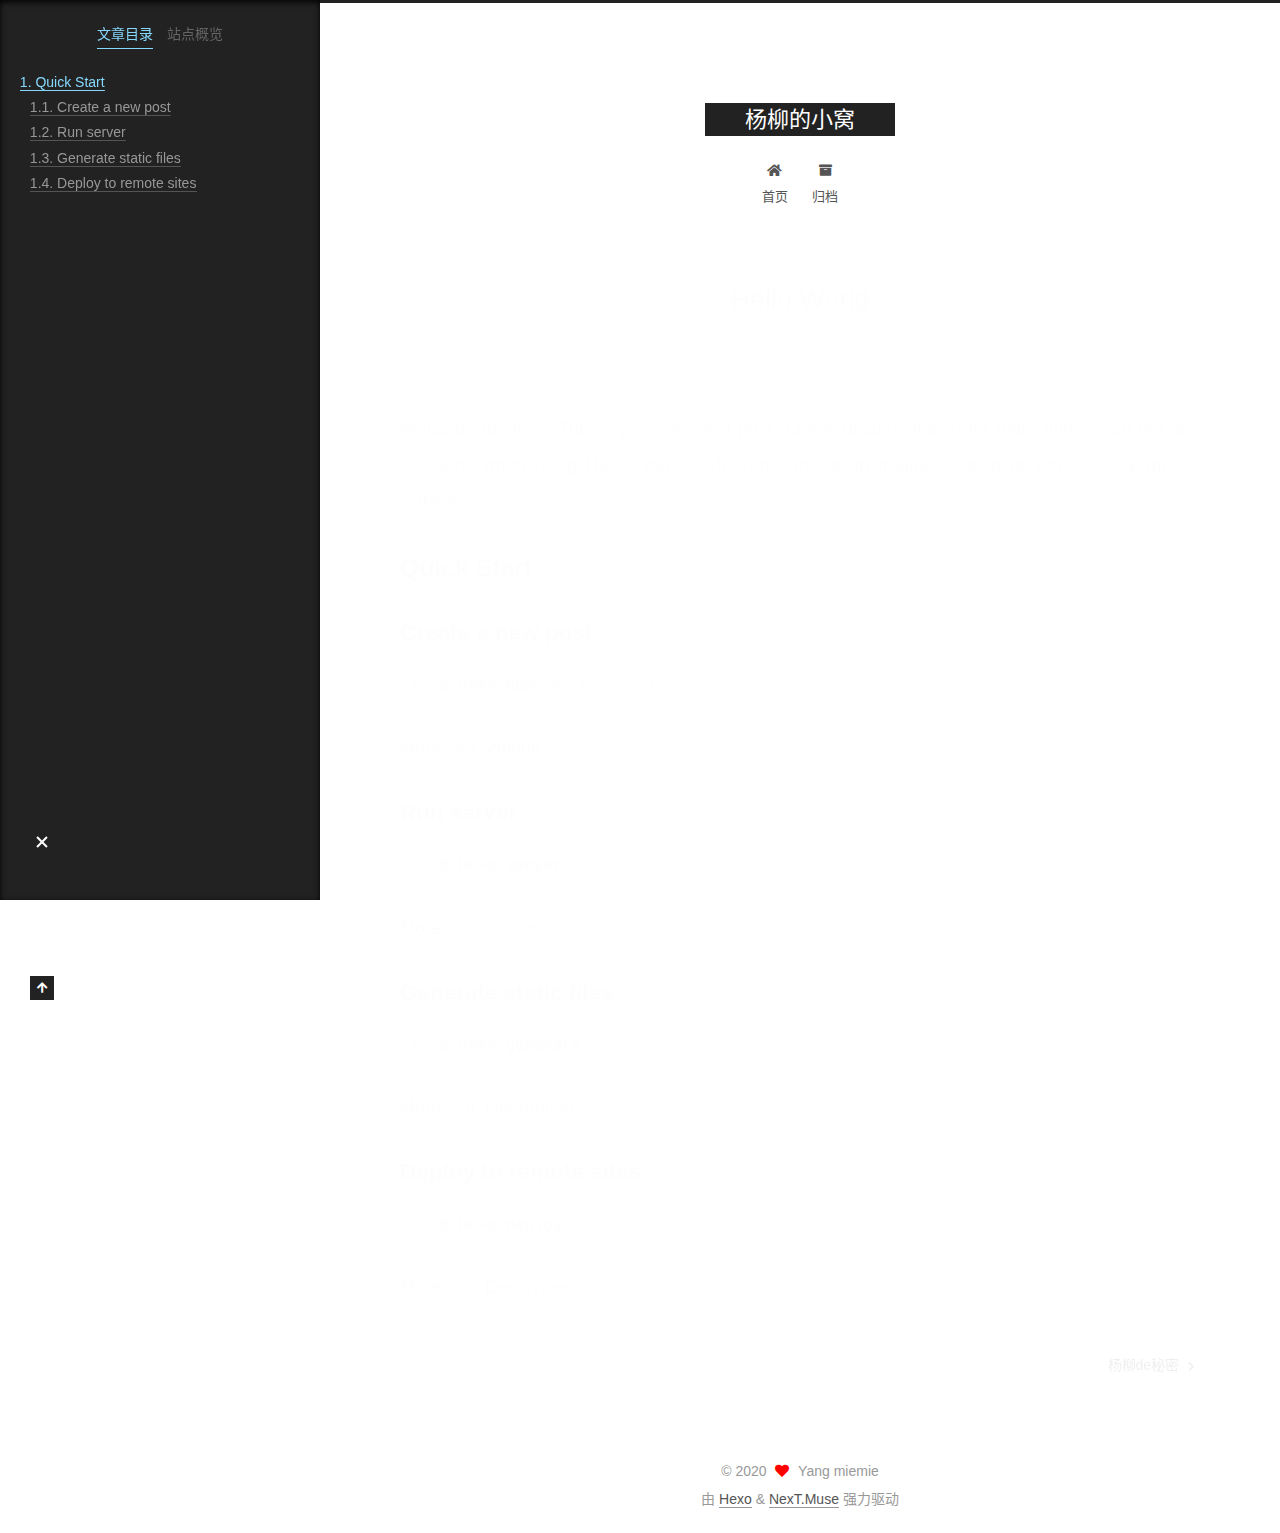
<file: 2020/05/22/hello-world/index.html>
<!DOCTYPE html>
<html lang="zh-CN">
<head>
  <meta charset="UTF-8">
<meta name="viewport" content="width=device-width, initial-scale=1, maximum-scale=2">
<meta name="theme-color" content="#222">
<meta name="generator" content="Hexo 4.2.1">
  <link rel="apple-touch-icon" sizes="180x180" href="/images/apple-touch-icon-next.png">
  <link rel="icon" type="image/png" sizes="32x32" href="/images/favicon-32x32-next.png">
  <link rel="icon" type="image/png" sizes="16x16" href="/images/favicon-16x16-next.png">
  <link rel="mask-icon" href="/images/logo.svg" color="#222">

<link rel="stylesheet" href="/css/main.css">


<link rel="stylesheet" href="/lib/font-awesome/css/all.min.css">

<script id="hexo-configurations">
    var NexT = window.NexT || {};
    var CONFIG = {"hostname":"yoursite.com","root":"/","scheme":"Muse","version":"7.8.0","exturl":false,"sidebar":{"position":"left","display":"post","padding":18,"offset":12,"onmobile":false},"copycode":{"enable":false,"show_result":false,"style":null},"back2top":{"enable":true,"sidebar":false,"scrollpercent":false},"bookmark":{"enable":false,"color":"#222","save":"auto"},"fancybox":false,"mediumzoom":false,"lazyload":false,"pangu":false,"comments":{"style":"tabs","active":null,"storage":true,"lazyload":false,"nav":null},"algolia":{"hits":{"per_page":10},"labels":{"input_placeholder":"Search for Posts","hits_empty":"We didn't find any results for the search: ${query}","hits_stats":"${hits} results found in ${time} ms"}},"localsearch":{"enable":false,"trigger":"auto","top_n_per_article":1,"unescape":false,"preload":false},"motion":{"enable":true,"async":false,"transition":{"post_block":"fadeIn","post_header":"slideDownIn","post_body":"slideDownIn","coll_header":"slideLeftIn","sidebar":"slideUpIn"}}};
  </script>

  <meta name="description" content="Welcome to Hexo! This is your very first post. Check documentation for more info. If you get any problems when using Hexo, you can find the answer in troubleshooting or you can ask me on GitHub. Quick">
<meta property="og:type" content="article">
<meta property="og:title" content="Hello World">
<meta property="og:url" content="http://yoursite.com/2020/05/22/hello-world/index.html">
<meta property="og:site_name" content="杨柳的小窝">
<meta property="og:description" content="Welcome to Hexo! This is your very first post. Check documentation for more info. If you get any problems when using Hexo, you can find the answer in troubleshooting or you can ask me on GitHub. Quick">
<meta property="og:locale" content="zh_CN">
<meta property="article:published_time" content="2020-05-22T03:23:15.752Z">
<meta property="article:modified_time" content="2020-05-22T03:23:15.753Z">
<meta property="article:author" content="Yang miemie">
<meta name="twitter:card" content="summary">

<link rel="canonical" href="http://yoursite.com/2020/05/22/hello-world/">


<script id="page-configurations">
  // https://hexo.io/docs/variables.html
  CONFIG.page = {
    sidebar: "",
    isHome : false,
    isPost : true,
    lang   : 'zh-CN'
  };
</script>

  <title>Hello World | 杨柳的小窝</title>
  






  <noscript>
  <style>
  .use-motion .brand,
  .use-motion .menu-item,
  .sidebar-inner,
  .use-motion .post-block,
  .use-motion .pagination,
  .use-motion .comments,
  .use-motion .post-header,
  .use-motion .post-body,
  .use-motion .collection-header { opacity: initial; }

  .use-motion .site-title,
  .use-motion .site-subtitle {
    opacity: initial;
    top: initial;
  }

  .use-motion .logo-line-before i { left: initial; }
  .use-motion .logo-line-after i { right: initial; }
  </style>
</noscript>

</head>

<body itemscope itemtype="http://schema.org/WebPage">
  <div class="container use-motion">
    <div class="headband"></div>

    <header class="header" itemscope itemtype="http://schema.org/WPHeader">
      <div class="header-inner"><div class="site-brand-container">
  <div class="site-nav-toggle">
    <div class="toggle" aria-label="切换导航栏">
      <span class="toggle-line toggle-line-first"></span>
      <span class="toggle-line toggle-line-middle"></span>
      <span class="toggle-line toggle-line-last"></span>
    </div>
  </div>

  <div class="site-meta">

    <a href="/" class="brand" rel="start">
      <span class="logo-line-before"><i></i></span>
      <h1 class="site-title">杨柳的小窝</h1>
      <span class="logo-line-after"><i></i></span>
    </a>
  </div>

  <div class="site-nav-right">
    <div class="toggle popup-trigger">
    </div>
  </div>
</div>




<nav class="site-nav">
  <ul id="menu" class="main-menu menu">
        <li class="menu-item menu-item-home">

    <a href="/" rel="section"><i class="fa fa-home fa-fw"></i>首页</a>

  </li>
        <li class="menu-item menu-item-archives">

    <a href="/archives/" rel="section"><i class="fa fa-archive fa-fw"></i>归档</a>

  </li>
  </ul>
</nav>




</div>
    </header>

    
  <div class="back-to-top">
    <i class="fa fa-arrow-up"></i>
    <span>0%</span>
  </div>


    <main class="main">
      <div class="main-inner">
        <div class="content-wrap">
          

          <div class="content post posts-expand">
            

    
  
  
  <article itemscope itemtype="http://schema.org/Article" class="post-block" lang="zh-CN">
    <link itemprop="mainEntityOfPage" href="http://yoursite.com/2020/05/22/hello-world/">

    <span hidden itemprop="author" itemscope itemtype="http://schema.org/Person">
      <meta itemprop="image" content="/images/avatar.gif">
      <meta itemprop="name" content="Yang miemie">
      <meta itemprop="description" content="">
    </span>

    <span hidden itemprop="publisher" itemscope itemtype="http://schema.org/Organization">
      <meta itemprop="name" content="杨柳的小窝">
    </span>
      <header class="post-header">
        <h1 class="post-title" itemprop="name headline">
          Hello World
        </h1>

        <div class="post-meta">
            <span class="post-meta-item">
              <span class="post-meta-item-icon">
                <i class="far fa-calendar"></i>
              </span>
              <span class="post-meta-item-text">发表于</span>

              <time title="创建时间：2020-05-22 11:23:15" itemprop="dateCreated datePublished" datetime="2020-05-22T11:23:15+08:00">2020-05-22</time>
            </span>

          

        </div>
      </header>

    
    
    
    <div class="post-body" itemprop="articleBody">

      
        <p>Welcome to <a href="https://hexo.io/" target="_blank" rel="noopener">Hexo</a>! This is your very first post. Check <a href="https://hexo.io/docs/" target="_blank" rel="noopener">documentation</a> for more info. If you get any problems when using Hexo, you can find the answer in <a href="https://hexo.io/docs/troubleshooting.html" target="_blank" rel="noopener">troubleshooting</a> or you can ask me on <a href="https://github.com/hexojs/hexo/issues" target="_blank" rel="noopener">GitHub</a>.</p>
<h2 id="Quick-Start"><a href="#Quick-Start" class="headerlink" title="Quick Start"></a>Quick Start</h2><h3 id="Create-a-new-post"><a href="#Create-a-new-post" class="headerlink" title="Create a new post"></a>Create a new post</h3><figure class="highlight bash"><table><tr><td class="gutter"><pre><span class="line">1</span><br></pre></td><td class="code"><pre><span class="line">$ hexo new <span class="string">"My New Post"</span></span><br></pre></td></tr></table></figure>

<p>More info: <a href="https://hexo.io/docs/writing.html" target="_blank" rel="noopener">Writing</a></p>
<h3 id="Run-server"><a href="#Run-server" class="headerlink" title="Run server"></a>Run server</h3><figure class="highlight bash"><table><tr><td class="gutter"><pre><span class="line">1</span><br></pre></td><td class="code"><pre><span class="line">$ hexo server</span><br></pre></td></tr></table></figure>

<p>More info: <a href="https://hexo.io/docs/server.html" target="_blank" rel="noopener">Server</a></p>
<h3 id="Generate-static-files"><a href="#Generate-static-files" class="headerlink" title="Generate static files"></a>Generate static files</h3><figure class="highlight bash"><table><tr><td class="gutter"><pre><span class="line">1</span><br></pre></td><td class="code"><pre><span class="line">$ hexo generate</span><br></pre></td></tr></table></figure>

<p>More info: <a href="https://hexo.io/docs/generating.html" target="_blank" rel="noopener">Generating</a></p>
<h3 id="Deploy-to-remote-sites"><a href="#Deploy-to-remote-sites" class="headerlink" title="Deploy to remote sites"></a>Deploy to remote sites</h3><figure class="highlight bash"><table><tr><td class="gutter"><pre><span class="line">1</span><br></pre></td><td class="code"><pre><span class="line">$ hexo deploy</span><br></pre></td></tr></table></figure>

<p>More info: <a href="https://hexo.io/docs/one-command-deployment.html" target="_blank" rel="noopener">Deployment</a></p>

    </div>

    
    
    

      <footer class="post-footer">

        


        
    <div class="post-nav">
      <div class="post-nav-item"></div>
      <div class="post-nav-item">
    <a href="/2020/05/22/%E6%9D%A8%E6%9F%B3de%E7%A7%98%E5%AF%86/" rel="next" title="杨柳de秘密">
      杨柳de秘密 <i class="fa fa-chevron-right"></i>
    </a></div>
    </div>
      </footer>
    
  </article>
  
  
  



          </div>
          

<script>
  window.addEventListener('tabs:register', () => {
    let { activeClass } = CONFIG.comments;
    if (CONFIG.comments.storage) {
      activeClass = localStorage.getItem('comments_active') || activeClass;
    }
    if (activeClass) {
      let activeTab = document.querySelector(`a[href="#comment-${activeClass}"]`);
      if (activeTab) {
        activeTab.click();
      }
    }
  });
  if (CONFIG.comments.storage) {
    window.addEventListener('tabs:click', event => {
      if (!event.target.matches('.tabs-comment .tab-content .tab-pane')) return;
      let commentClass = event.target.classList[1];
      localStorage.setItem('comments_active', commentClass);
    });
  }
</script>

        </div>
          
  
  <div class="toggle sidebar-toggle">
    <span class="toggle-line toggle-line-first"></span>
    <span class="toggle-line toggle-line-middle"></span>
    <span class="toggle-line toggle-line-last"></span>
  </div>

  <aside class="sidebar">
    <div class="sidebar-inner">

      <ul class="sidebar-nav motion-element">
        <li class="sidebar-nav-toc">
          文章目录
        </li>
        <li class="sidebar-nav-overview">
          站点概览
        </li>
      </ul>

      <!--noindex-->
      <div class="post-toc-wrap sidebar-panel">
          <div class="post-toc motion-element"><ol class="nav"><li class="nav-item nav-level-2"><a class="nav-link" href="#Quick-Start"><span class="nav-number">1.</span> <span class="nav-text">Quick Start</span></a><ol class="nav-child"><li class="nav-item nav-level-3"><a class="nav-link" href="#Create-a-new-post"><span class="nav-number">1.1.</span> <span class="nav-text">Create a new post</span></a></li><li class="nav-item nav-level-3"><a class="nav-link" href="#Run-server"><span class="nav-number">1.2.</span> <span class="nav-text">Run server</span></a></li><li class="nav-item nav-level-3"><a class="nav-link" href="#Generate-static-files"><span class="nav-number">1.3.</span> <span class="nav-text">Generate static files</span></a></li><li class="nav-item nav-level-3"><a class="nav-link" href="#Deploy-to-remote-sites"><span class="nav-number">1.4.</span> <span class="nav-text">Deploy to remote sites</span></a></li></ol></li></ol></div>
      </div>
      <!--/noindex-->

      <div class="site-overview-wrap sidebar-panel">
        <div class="site-author motion-element" itemprop="author" itemscope itemtype="http://schema.org/Person">
  <p class="site-author-name" itemprop="name">Yang miemie</p>
  <div class="site-description" itemprop="description"></div>
</div>
<div class="site-state-wrap motion-element">
  <nav class="site-state">
      <div class="site-state-item site-state-posts">
          <a href="/archives/">
        
          <span class="site-state-item-count">2</span>
          <span class="site-state-item-name">日志</span>
        </a>
      </div>
  </nav>
</div>



      </div>

    </div>
  </aside>
  <div id="sidebar-dimmer"></div>


      </div>
    </main>

    <footer class="footer">
      <div class="footer-inner">
        

        

<div class="copyright">
  
  &copy; 
  <span itemprop="copyrightYear">2020</span>
  <span class="with-love">
    <i class="fa fa-heart"></i>
  </span>
  <span class="author" itemprop="copyrightHolder">Yang miemie</span>
</div>
  <div class="powered-by">由 <a href="https://hexo.io/" class="theme-link" rel="noopener" target="_blank">Hexo</a> & <a href="https://muse.theme-next.org/" class="theme-link" rel="noopener" target="_blank">NexT.Muse</a> 强力驱动
  </div>

        








      </div>
    </footer>
  </div>

  
  <script src="/lib/anime.min.js"></script>
  <script src="/lib/velocity/velocity.min.js"></script>
  <script src="/lib/velocity/velocity.ui.min.js"></script>

<script src="/js/utils.js"></script>

<script src="/js/motion.js"></script>


<script src="/js/schemes/muse.js"></script>


<script src="/js/next-boot.js"></script>




  















  

  

</body>
</html>

<!-- 页面点击小红心 -->
<script type="text/javascript" src="/js/src/clicklove.js"></script>
</file>
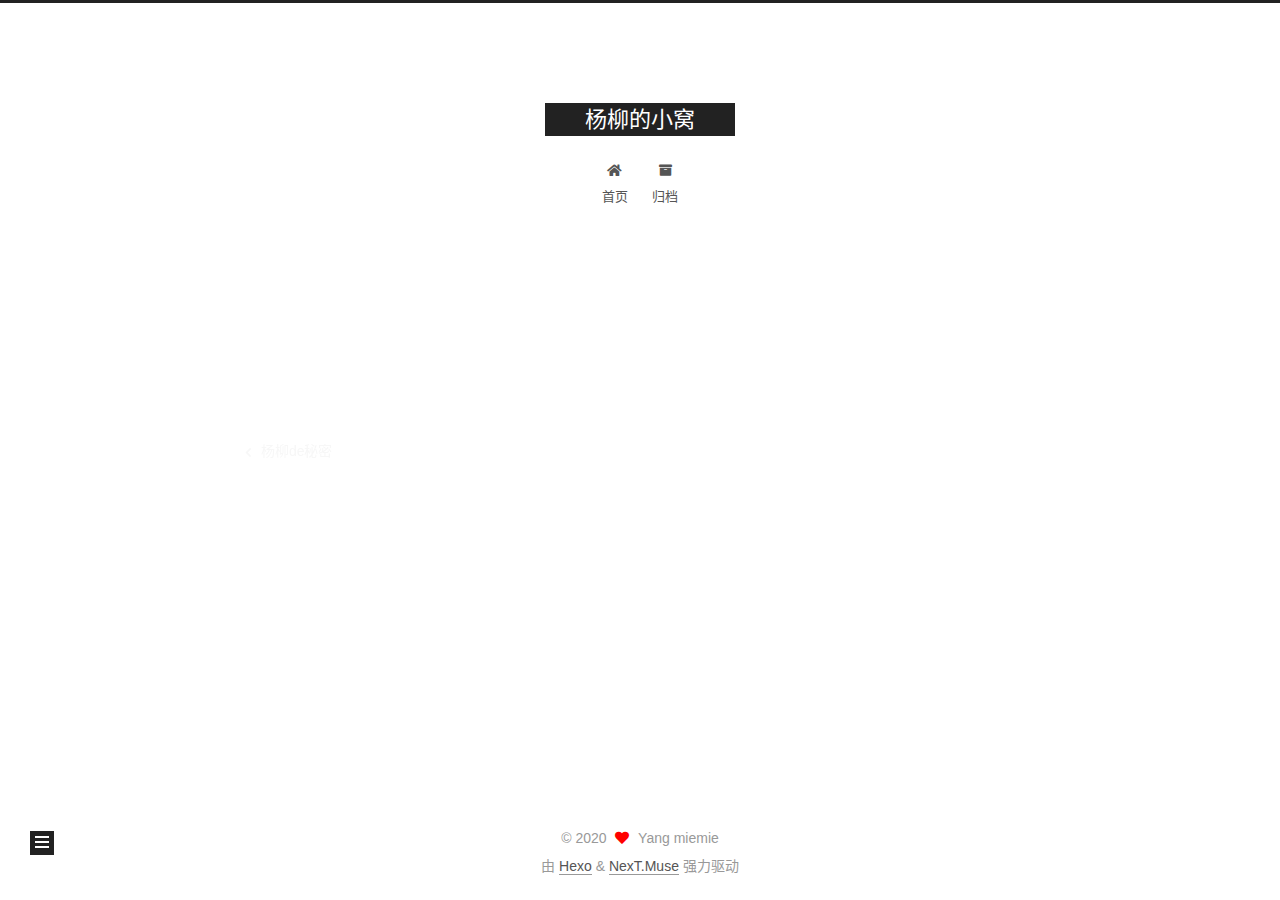
<file: 2020/05/22/夏至/index.html>
<!DOCTYPE html>
<html lang="zh-CN">
<head>
  <meta charset="UTF-8">
<meta name="viewport" content="width=device-width, initial-scale=1, maximum-scale=2">
<meta name="theme-color" content="#222">
<meta name="generator" content="Hexo 4.2.1">
  <link rel="apple-touch-icon" sizes="180x180" href="/images/apple-touch-icon-next.png">
  <link rel="icon" type="image/png" sizes="32x32" href="/images/favicon-32x32-next.png">
  <link rel="icon" type="image/png" sizes="16x16" href="/images/favicon-16x16-next.png">
  <link rel="mask-icon" href="/images/logo.svg" color="#222">

<link rel="stylesheet" href="/css/main.css">


<link rel="stylesheet" href="/lib/font-awesome/css/all.min.css">

<script id="hexo-configurations">
    var NexT = window.NexT || {};
    var CONFIG = {"hostname":"yoursite.com","root":"/","scheme":"Muse","version":"7.8.0","exturl":false,"sidebar":{"position":"left","display":"post","padding":18,"offset":12,"onmobile":false},"copycode":{"enable":false,"show_result":false,"style":null},"back2top":{"enable":true,"sidebar":false,"scrollpercent":false},"bookmark":{"enable":false,"color":"#222","save":"auto"},"fancybox":false,"mediumzoom":false,"lazyload":false,"pangu":false,"comments":{"style":"tabs","active":null,"storage":true,"lazyload":false,"nav":null},"algolia":{"hits":{"per_page":10},"labels":{"input_placeholder":"Search for Posts","hits_empty":"We didn't find any results for the search: ${query}","hits_stats":"${hits} results found in ${time} ms"}},"localsearch":{"enable":false,"trigger":"auto","top_n_per_article":1,"unescape":false,"preload":false},"motion":{"enable":true,"async":false,"transition":{"post_block":"fadeIn","post_header":"slideDownIn","post_body":"slideDownIn","coll_header":"slideLeftIn","sidebar":"slideUpIn"}}};
  </script>

  <meta property="og:type" content="article">
<meta property="og:title" content="夏至">
<meta property="og:url" content="http://yoursite.com/2020/05/22/%E5%A4%8F%E8%87%B3/index.html">
<meta property="og:site_name" content="杨柳的小窝">
<meta property="og:locale" content="zh_CN">
<meta property="article:published_time" content="2020-05-22T10:45:57.000Z">
<meta property="article:modified_time" content="2020-05-22T10:45:57.105Z">
<meta property="article:author" content="Yang miemie">
<meta name="twitter:card" content="summary">

<link rel="canonical" href="http://yoursite.com/2020/05/22/%E5%A4%8F%E8%87%B3/">


<script id="page-configurations">
  // https://hexo.io/docs/variables.html
  CONFIG.page = {
    sidebar: "",
    isHome : false,
    isPost : true,
    lang   : 'zh-CN'
  };
</script>

  <title>夏至 | 杨柳的小窝</title>
  






  <noscript>
  <style>
  .use-motion .brand,
  .use-motion .menu-item,
  .sidebar-inner,
  .use-motion .post-block,
  .use-motion .pagination,
  .use-motion .comments,
  .use-motion .post-header,
  .use-motion .post-body,
  .use-motion .collection-header { opacity: initial; }

  .use-motion .site-title,
  .use-motion .site-subtitle {
    opacity: initial;
    top: initial;
  }

  .use-motion .logo-line-before i { left: initial; }
  .use-motion .logo-line-after i { right: initial; }
  </style>
</noscript>

</head>

<body itemscope itemtype="http://schema.org/WebPage">
  <div class="container use-motion">
    <div class="headband"></div>

    <header class="header" itemscope itemtype="http://schema.org/WPHeader">
      <div class="header-inner"><div class="site-brand-container">
  <div class="site-nav-toggle">
    <div class="toggle" aria-label="切换导航栏">
      <span class="toggle-line toggle-line-first"></span>
      <span class="toggle-line toggle-line-middle"></span>
      <span class="toggle-line toggle-line-last"></span>
    </div>
  </div>

  <div class="site-meta">

    <a href="/" class="brand" rel="start">
      <span class="logo-line-before"><i></i></span>
      <h1 class="site-title">杨柳的小窝</h1>
      <span class="logo-line-after"><i></i></span>
    </a>
  </div>

  <div class="site-nav-right">
    <div class="toggle popup-trigger">
    </div>
  </div>
</div>




<nav class="site-nav">
  <ul id="menu" class="main-menu menu">
        <li class="menu-item menu-item-home">

    <a href="/" rel="section"><i class="fa fa-home fa-fw"></i>首页</a>

  </li>
        <li class="menu-item menu-item-archives">

    <a href="/archives/" rel="section"><i class="fa fa-archive fa-fw"></i>归档</a>

  </li>
  </ul>
</nav>




</div>
    </header>

    
  <div class="back-to-top">
    <i class="fa fa-arrow-up"></i>
    <span>0%</span>
  </div>


    <main class="main">
      <div class="main-inner">
        <div class="content-wrap">
          

          <div class="content post posts-expand">
            

    
  
  
  <article itemscope itemtype="http://schema.org/Article" class="post-block" lang="zh-CN">
    <link itemprop="mainEntityOfPage" href="http://yoursite.com/2020/05/22/%E5%A4%8F%E8%87%B3/">

    <span hidden itemprop="author" itemscope itemtype="http://schema.org/Person">
      <meta itemprop="image" content="/images/avatar.gif">
      <meta itemprop="name" content="Yang miemie">
      <meta itemprop="description" content="">
    </span>

    <span hidden itemprop="publisher" itemscope itemtype="http://schema.org/Organization">
      <meta itemprop="name" content="杨柳的小窝">
    </span>
      <header class="post-header">
        <h1 class="post-title" itemprop="name headline">
          夏至
        </h1>

        <div class="post-meta">
            <span class="post-meta-item">
              <span class="post-meta-item-icon">
                <i class="far fa-calendar"></i>
              </span>
              <span class="post-meta-item-text">发表于</span>

              <time title="创建时间：2020-05-22 18:45:57" itemprop="dateCreated datePublished" datetime="2020-05-22T18:45:57+08:00">2020-05-22</time>
            </span>

          

        </div>
      </header>

    
    
    
    <div class="post-body" itemprop="articleBody">

      
        
    </div>

    
    
    

      <footer class="post-footer">

        


        
    <div class="post-nav">
      <div class="post-nav-item">
    <a href="/2020/05/22/%E6%9D%A8%E6%9F%B3de%E7%A7%98%E5%AF%86/" rel="prev" title="杨柳de秘密">
      <i class="fa fa-chevron-left"></i> 杨柳de秘密
    </a></div>
      <div class="post-nav-item"></div>
    </div>
      </footer>
    
  </article>
  
  
  



          </div>
          

<script>
  window.addEventListener('tabs:register', () => {
    let { activeClass } = CONFIG.comments;
    if (CONFIG.comments.storage) {
      activeClass = localStorage.getItem('comments_active') || activeClass;
    }
    if (activeClass) {
      let activeTab = document.querySelector(`a[href="#comment-${activeClass}"]`);
      if (activeTab) {
        activeTab.click();
      }
    }
  });
  if (CONFIG.comments.storage) {
    window.addEventListener('tabs:click', event => {
      if (!event.target.matches('.tabs-comment .tab-content .tab-pane')) return;
      let commentClass = event.target.classList[1];
      localStorage.setItem('comments_active', commentClass);
    });
  }
</script>

        </div>
          
  
  <div class="toggle sidebar-toggle">
    <span class="toggle-line toggle-line-first"></span>
    <span class="toggle-line toggle-line-middle"></span>
    <span class="toggle-line toggle-line-last"></span>
  </div>

  <aside class="sidebar">
    <div class="sidebar-inner">

      <ul class="sidebar-nav motion-element">
        <li class="sidebar-nav-toc">
          文章目录
        </li>
        <li class="sidebar-nav-overview">
          站点概览
        </li>
      </ul>

      <!--noindex-->
      <div class="post-toc-wrap sidebar-panel">
      </div>
      <!--/noindex-->

      <div class="site-overview-wrap sidebar-panel">
        <div class="site-author motion-element" itemprop="author" itemscope itemtype="http://schema.org/Person">
  <p class="site-author-name" itemprop="name">Yang miemie</p>
  <div class="site-description" itemprop="description"></div>
</div>
<div class="site-state-wrap motion-element">
  <nav class="site-state">
      <div class="site-state-item site-state-posts">
          <a href="/archives/">
        
          <span class="site-state-item-count">3</span>
          <span class="site-state-item-name">日志</span>
        </a>
      </div>
  </nav>
</div>



      </div>

    </div>
  </aside>
  <div id="sidebar-dimmer"></div>


      </div>
    </main>

    <footer class="footer">
      <div class="footer-inner">
        

        

<div class="copyright">
  
  &copy; 
  <span itemprop="copyrightYear">2020</span>
  <span class="with-love">
    <i class="fa fa-heart"></i>
  </span>
  <span class="author" itemprop="copyrightHolder">Yang miemie</span>
</div>
  <div class="powered-by">由 <a href="https://hexo.io/" class="theme-link" rel="noopener" target="_blank">Hexo</a> & <a href="https://muse.theme-next.org/" class="theme-link" rel="noopener" target="_blank">NexT.Muse</a> 强力驱动
  </div>

        








      </div>
    </footer>
  </div>

  
  <script src="/lib/anime.min.js"></script>
  <script src="/lib/velocity/velocity.min.js"></script>
  <script src="/lib/velocity/velocity.ui.min.js"></script>

<script src="/js/utils.js"></script>

<script src="/js/motion.js"></script>


<script src="/js/schemes/muse.js"></script>


<script src="/js/next-boot.js"></script>




  















  

  

</body>
</html>

<!-- 页面点击小红心 -->
<script type="text/javascript" src="/js/src/clicklove.js"></script>
</file>
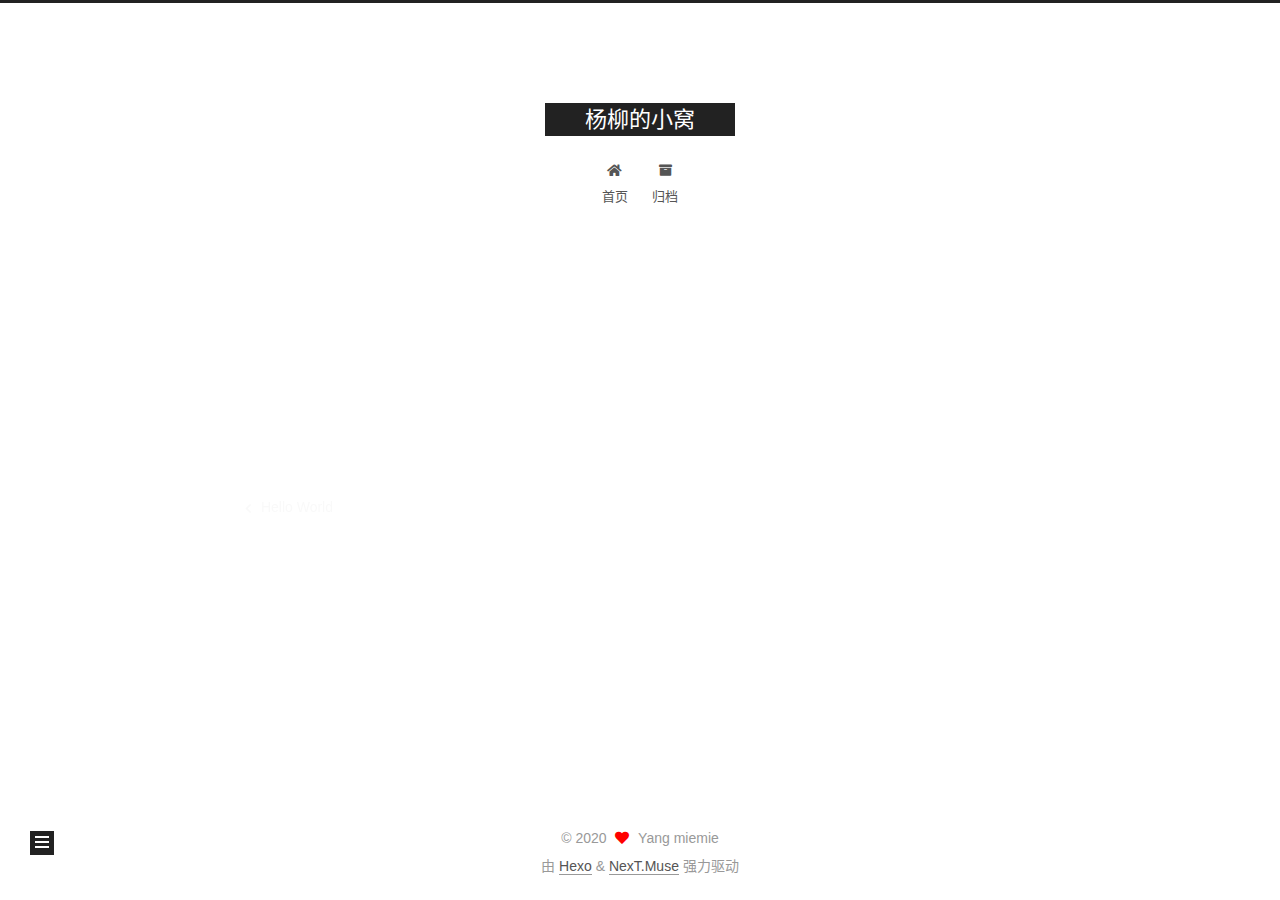
<file: 2020/05/22/小柴/index.html>
<!DOCTYPE html>
<html lang="zh-CN">
<head>
  <meta charset="UTF-8">
<meta name="viewport" content="width=device-width, initial-scale=1, maximum-scale=2">
<meta name="theme-color" content="#222">
<meta name="generator" content="Hexo 4.2.1">
  <link rel="apple-touch-icon" sizes="180x180" href="/images/apple-touch-icon-next.png">
  <link rel="icon" type="image/png" sizes="32x32" href="/images/favicon-32x32-next.png">
  <link rel="icon" type="image/png" sizes="16x16" href="/images/favicon-16x16-next.png">
  <link rel="mask-icon" href="/images/logo.svg" color="#222">

<link rel="stylesheet" href="/css/main.css">


<link rel="stylesheet" href="/lib/font-awesome/css/all.min.css">

<script id="hexo-configurations">
    var NexT = window.NexT || {};
    var CONFIG = {"hostname":"yoursite.com","root":"/","scheme":"Muse","version":"7.8.0","exturl":false,"sidebar":{"position":"left","display":"post","padding":18,"offset":12,"onmobile":false},"copycode":{"enable":false,"show_result":false,"style":null},"back2top":{"enable":true,"sidebar":false,"scrollpercent":false},"bookmark":{"enable":false,"color":"#222","save":"auto"},"fancybox":false,"mediumzoom":false,"lazyload":false,"pangu":false,"comments":{"style":"tabs","active":null,"storage":true,"lazyload":false,"nav":null},"algolia":{"hits":{"per_page":10},"labels":{"input_placeholder":"Search for Posts","hits_empty":"We didn't find any results for the search: ${query}","hits_stats":"${hits} results found in ${time} ms"}},"localsearch":{"enable":false,"trigger":"auto","top_n_per_article":1,"unescape":false,"preload":false},"motion":{"enable":true,"async":false,"transition":{"post_block":"fadeIn","post_header":"slideDownIn","post_body":"slideDownIn","coll_header":"slideLeftIn","sidebar":"slideUpIn"}}};
  </script>

  <meta name="description" content="yangliu223">
<meta property="og:type" content="article">
<meta property="og:title" content="杨柳de秘密">
<meta property="og:url" content="http://yoursite.com/2020/05/22/%E5%B0%8F%E6%9F%B4/index.html">
<meta property="og:site_name" content="杨柳的小窝">
<meta property="og:description" content="yangliu223">
<meta property="og:locale" content="zh_CN">
<meta property="article:published_time" content="2020-05-22T10:05:19.000Z">
<meta property="article:modified_time" content="2020-05-22T10:07:00.647Z">
<meta property="article:author" content="Yang miemie">
<meta name="twitter:card" content="summary">

<link rel="canonical" href="http://yoursite.com/2020/05/22/%E5%B0%8F%E6%9F%B4/">


<script id="page-configurations">
  // https://hexo.io/docs/variables.html
  CONFIG.page = {
    sidebar: "",
    isHome : false,
    isPost : true,
    lang   : 'zh-CN'
  };
</script>

  <title>杨柳de秘密 | 杨柳的小窝</title>
  






  <noscript>
  <style>
  .use-motion .brand,
  .use-motion .menu-item,
  .sidebar-inner,
  .use-motion .post-block,
  .use-motion .pagination,
  .use-motion .comments,
  .use-motion .post-header,
  .use-motion .post-body,
  .use-motion .collection-header { opacity: initial; }

  .use-motion .site-title,
  .use-motion .site-subtitle {
    opacity: initial;
    top: initial;
  }

  .use-motion .logo-line-before i { left: initial; }
  .use-motion .logo-line-after i { right: initial; }
  </style>
</noscript>

</head>

<body itemscope itemtype="http://schema.org/WebPage">
  <div class="container use-motion">
    <div class="headband"></div>

    <header class="header" itemscope itemtype="http://schema.org/WPHeader">
      <div class="header-inner"><div class="site-brand-container">
  <div class="site-nav-toggle">
    <div class="toggle" aria-label="切换导航栏">
      <span class="toggle-line toggle-line-first"></span>
      <span class="toggle-line toggle-line-middle"></span>
      <span class="toggle-line toggle-line-last"></span>
    </div>
  </div>

  <div class="site-meta">

    <a href="/" class="brand" rel="start">
      <span class="logo-line-before"><i></i></span>
      <h1 class="site-title">杨柳的小窝</h1>
      <span class="logo-line-after"><i></i></span>
    </a>
  </div>

  <div class="site-nav-right">
    <div class="toggle popup-trigger">
    </div>
  </div>
</div>




<nav class="site-nav">
  <ul id="menu" class="main-menu menu">
        <li class="menu-item menu-item-home">

    <a href="/" rel="section"><i class="fa fa-home fa-fw"></i>首页</a>

  </li>
        <li class="menu-item menu-item-archives">

    <a href="/archives/" rel="section"><i class="fa fa-archive fa-fw"></i>归档</a>

  </li>
  </ul>
</nav>




</div>
    </header>

    
  <div class="back-to-top">
    <i class="fa fa-arrow-up"></i>
    <span>0%</span>
  </div>


    <main class="main">
      <div class="main-inner">
        <div class="content-wrap">
          

          <div class="content post posts-expand">
            

    
  
  
  <article itemscope itemtype="http://schema.org/Article" class="post-block" lang="zh-CN">
    <link itemprop="mainEntityOfPage" href="http://yoursite.com/2020/05/22/%E5%B0%8F%E6%9F%B4/">

    <span hidden itemprop="author" itemscope itemtype="http://schema.org/Person">
      <meta itemprop="image" content="/images/avatar.gif">
      <meta itemprop="name" content="Yang miemie">
      <meta itemprop="description" content="">
    </span>

    <span hidden itemprop="publisher" itemscope itemtype="http://schema.org/Organization">
      <meta itemprop="name" content="杨柳的小窝">
    </span>
      <header class="post-header">
        <h1 class="post-title" itemprop="name headline">
          杨柳de秘密
        </h1>

        <div class="post-meta">
            <span class="post-meta-item">
              <span class="post-meta-item-icon">
                <i class="far fa-calendar"></i>
              </span>
              <span class="post-meta-item-text">发表于</span>
              

              <time title="创建时间：2020-05-22 18:05:19 / 修改时间：18:07:00" itemprop="dateCreated datePublished" datetime="2020-05-22T18:05:19+08:00">2020-05-22</time>
            </span>

          

        </div>
      </header>

    
    
    
    <div class="post-body" itemprop="articleBody">

      
        <p>yangliu223</p>

    </div>

    
    
    

      <footer class="post-footer">

        


        
    <div class="post-nav">
      <div class="post-nav-item">
    <a href="/2020/05/22/hello-world/" rel="prev" title="Hello World">
      <i class="fa fa-chevron-left"></i> Hello World
    </a></div>
      <div class="post-nav-item"></div>
    </div>
      </footer>
    
  </article>
  
  
  



          </div>
          

<script>
  window.addEventListener('tabs:register', () => {
    let { activeClass } = CONFIG.comments;
    if (CONFIG.comments.storage) {
      activeClass = localStorage.getItem('comments_active') || activeClass;
    }
    if (activeClass) {
      let activeTab = document.querySelector(`a[href="#comment-${activeClass}"]`);
      if (activeTab) {
        activeTab.click();
      }
    }
  });
  if (CONFIG.comments.storage) {
    window.addEventListener('tabs:click', event => {
      if (!event.target.matches('.tabs-comment .tab-content .tab-pane')) return;
      let commentClass = event.target.classList[1];
      localStorage.setItem('comments_active', commentClass);
    });
  }
</script>

        </div>
          
  
  <div class="toggle sidebar-toggle">
    <span class="toggle-line toggle-line-first"></span>
    <span class="toggle-line toggle-line-middle"></span>
    <span class="toggle-line toggle-line-last"></span>
  </div>

  <aside class="sidebar">
    <div class="sidebar-inner">

      <ul class="sidebar-nav motion-element">
        <li class="sidebar-nav-toc">
          文章目录
        </li>
        <li class="sidebar-nav-overview">
          站点概览
        </li>
      </ul>

      <!--noindex-->
      <div class="post-toc-wrap sidebar-panel">
      </div>
      <!--/noindex-->

      <div class="site-overview-wrap sidebar-panel">
        <div class="site-author motion-element" itemprop="author" itemscope itemtype="http://schema.org/Person">
  <p class="site-author-name" itemprop="name">Yang miemie</p>
  <div class="site-description" itemprop="description"></div>
</div>
<div class="site-state-wrap motion-element">
  <nav class="site-state">
      <div class="site-state-item site-state-posts">
          <a href="/archives/">
        
          <span class="site-state-item-count">2</span>
          <span class="site-state-item-name">日志</span>
        </a>
      </div>
  </nav>
</div>



      </div>

    </div>
  </aside>
  <div id="sidebar-dimmer"></div>


      </div>
    </main>

    <footer class="footer">
      <div class="footer-inner">
        

        

<div class="copyright">
  
  &copy; 
  <span itemprop="copyrightYear">2020</span>
  <span class="with-love">
    <i class="fa fa-heart"></i>
  </span>
  <span class="author" itemprop="copyrightHolder">Yang miemie</span>
</div>
  <div class="powered-by">由 <a href="https://hexo.io/" class="theme-link" rel="noopener" target="_blank">Hexo</a> & <a href="https://muse.theme-next.org/" class="theme-link" rel="noopener" target="_blank">NexT.Muse</a> 强力驱动
  </div>

        








      </div>
    </footer>
  </div>

  
  <script src="/lib/anime.min.js"></script>
  <script src="/lib/velocity/velocity.min.js"></script>
  <script src="/lib/velocity/velocity.ui.min.js"></script>

<script src="/js/utils.js"></script>

<script src="/js/motion.js"></script>


<script src="/js/schemes/muse.js"></script>


<script src="/js/next-boot.js"></script>




  















  

  

</body>
</html>

<!-- 页面点击小红心 -->
<script type="text/javascript" src="/js/src/clicklove.js"></script>
</file>
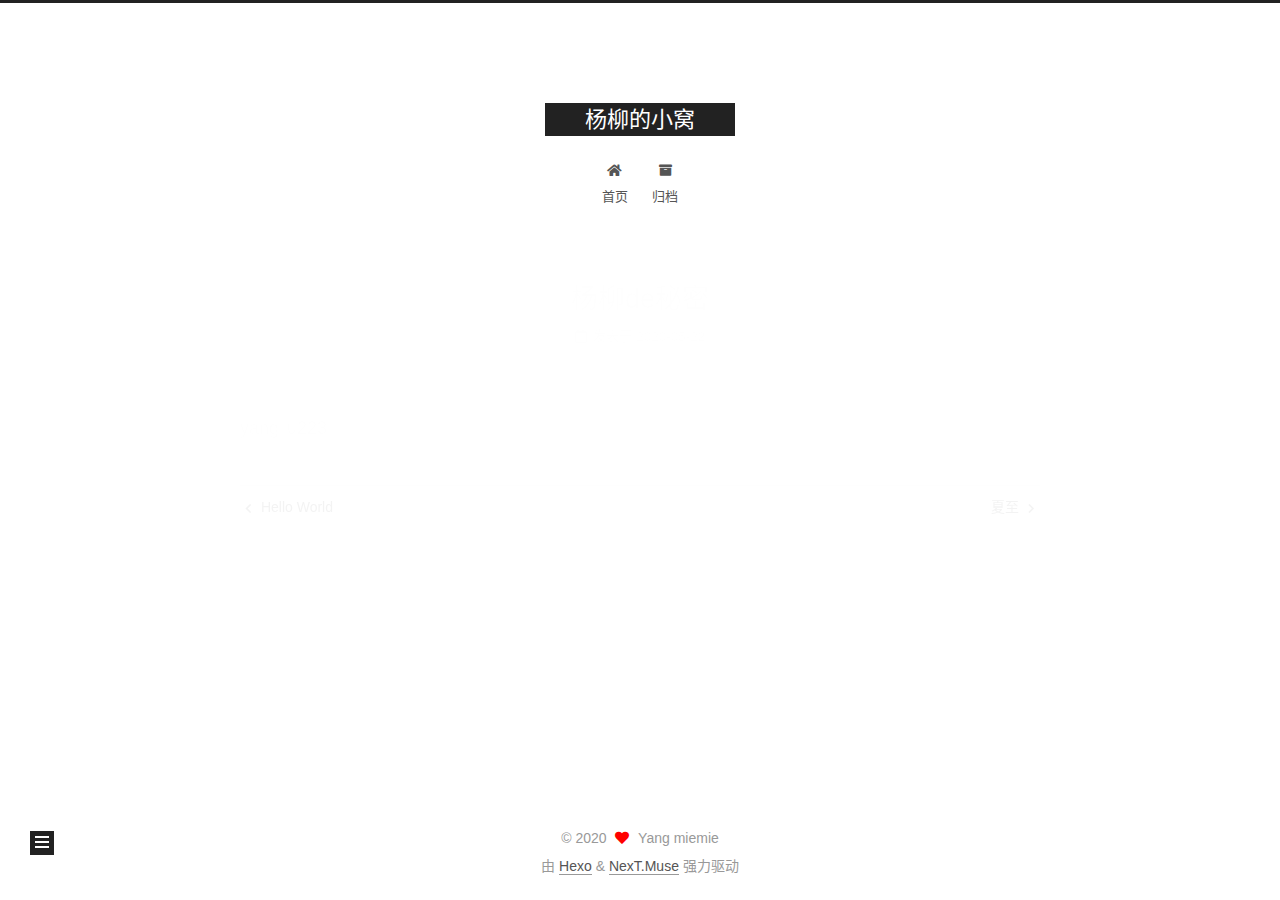
<file: 2020/05/22/杨柳de秘密/index.html>
<!DOCTYPE html>
<html lang="zh-CN">
<head>
  <meta charset="UTF-8">
<meta name="viewport" content="width=device-width, initial-scale=1, maximum-scale=2">
<meta name="theme-color" content="#222">
<meta name="generator" content="Hexo 4.2.1">
  <link rel="apple-touch-icon" sizes="180x180" href="/images/apple-touch-icon-next.png">
  <link rel="icon" type="image/png" sizes="32x32" href="/images/favicon-32x32-next.png">
  <link rel="icon" type="image/png" sizes="16x16" href="/images/favicon-16x16-next.png">
  <link rel="mask-icon" href="/images/logo.svg" color="#222">

<link rel="stylesheet" href="/css/main.css">


<link rel="stylesheet" href="/lib/font-awesome/css/all.min.css">

<script id="hexo-configurations">
    var NexT = window.NexT || {};
    var CONFIG = {"hostname":"yoursite.com","root":"/","scheme":"Muse","version":"7.8.0","exturl":false,"sidebar":{"position":"left","display":"post","padding":18,"offset":12,"onmobile":false},"copycode":{"enable":false,"show_result":false,"style":null},"back2top":{"enable":true,"sidebar":false,"scrollpercent":false},"bookmark":{"enable":false,"color":"#222","save":"auto"},"fancybox":false,"mediumzoom":false,"lazyload":false,"pangu":false,"comments":{"style":"tabs","active":null,"storage":true,"lazyload":false,"nav":null},"algolia":{"hits":{"per_page":10},"labels":{"input_placeholder":"Search for Posts","hits_empty":"We didn't find any results for the search: ${query}","hits_stats":"${hits} results found in ${time} ms"}},"localsearch":{"enable":false,"trigger":"auto","top_n_per_article":1,"unescape":false,"preload":false},"motion":{"enable":true,"async":false,"transition":{"post_block":"fadeIn","post_header":"slideDownIn","post_body":"slideDownIn","coll_header":"slideLeftIn","sidebar":"slideUpIn"}}};
  </script>

  <meta name="description" content="yangliu223">
<meta property="og:type" content="article">
<meta property="og:title" content="杨柳de秘密">
<meta property="og:url" content="http://yoursite.com/2020/05/22/%E6%9D%A8%E6%9F%B3de%E7%A7%98%E5%AF%86/index.html">
<meta property="og:site_name" content="杨柳的小窝">
<meta property="og:description" content="yangliu223">
<meta property="og:locale" content="zh_CN">
<meta property="article:published_time" content="2020-05-22T10:05:19.000Z">
<meta property="article:modified_time" content="2020-05-22T10:07:00.647Z">
<meta property="article:author" content="Yang miemie">
<meta name="twitter:card" content="summary">

<link rel="canonical" href="http://yoursite.com/2020/05/22/%E6%9D%A8%E6%9F%B3de%E7%A7%98%E5%AF%86/">


<script id="page-configurations">
  // https://hexo.io/docs/variables.html
  CONFIG.page = {
    sidebar: "",
    isHome : false,
    isPost : true,
    lang   : 'zh-CN'
  };
</script>

  <title>杨柳de秘密 | 杨柳的小窝</title>
  






  <noscript>
  <style>
  .use-motion .brand,
  .use-motion .menu-item,
  .sidebar-inner,
  .use-motion .post-block,
  .use-motion .pagination,
  .use-motion .comments,
  .use-motion .post-header,
  .use-motion .post-body,
  .use-motion .collection-header { opacity: initial; }

  .use-motion .site-title,
  .use-motion .site-subtitle {
    opacity: initial;
    top: initial;
  }

  .use-motion .logo-line-before i { left: initial; }
  .use-motion .logo-line-after i { right: initial; }
  </style>
</noscript>

</head>

<body itemscope itemtype="http://schema.org/WebPage">
  <div class="container use-motion">
    <div class="headband"></div>

    <header class="header" itemscope itemtype="http://schema.org/WPHeader">
      <div class="header-inner"><div class="site-brand-container">
  <div class="site-nav-toggle">
    <div class="toggle" aria-label="切换导航栏">
      <span class="toggle-line toggle-line-first"></span>
      <span class="toggle-line toggle-line-middle"></span>
      <span class="toggle-line toggle-line-last"></span>
    </div>
  </div>

  <div class="site-meta">

    <a href="/" class="brand" rel="start">
      <span class="logo-line-before"><i></i></span>
      <h1 class="site-title">杨柳的小窝</h1>
      <span class="logo-line-after"><i></i></span>
    </a>
  </div>

  <div class="site-nav-right">
    <div class="toggle popup-trigger">
    </div>
  </div>
</div>




<nav class="site-nav">
  <ul id="menu" class="main-menu menu">
        <li class="menu-item menu-item-home">

    <a href="/" rel="section"><i class="fa fa-home fa-fw"></i>首页</a>

  </li>
        <li class="menu-item menu-item-archives">

    <a href="/archives/" rel="section"><i class="fa fa-archive fa-fw"></i>归档</a>

  </li>
  </ul>
</nav>




</div>
    </header>

    
  <div class="back-to-top">
    <i class="fa fa-arrow-up"></i>
    <span>0%</span>
  </div>


    <main class="main">
      <div class="main-inner">
        <div class="content-wrap">
          

          <div class="content post posts-expand">
            

    
  
  
  <article itemscope itemtype="http://schema.org/Article" class="post-block" lang="zh-CN">
    <link itemprop="mainEntityOfPage" href="http://yoursite.com/2020/05/22/%E6%9D%A8%E6%9F%B3de%E7%A7%98%E5%AF%86/">

    <span hidden itemprop="author" itemscope itemtype="http://schema.org/Person">
      <meta itemprop="image" content="/images/avatar.gif">
      <meta itemprop="name" content="Yang miemie">
      <meta itemprop="description" content="">
    </span>

    <span hidden itemprop="publisher" itemscope itemtype="http://schema.org/Organization">
      <meta itemprop="name" content="杨柳的小窝">
    </span>
      <header class="post-header">
        <h1 class="post-title" itemprop="name headline">
          杨柳de秘密
        </h1>

        <div class="post-meta">
            <span class="post-meta-item">
              <span class="post-meta-item-icon">
                <i class="far fa-calendar"></i>
              </span>
              <span class="post-meta-item-text">发表于</span>
              

              <time title="创建时间：2020-05-22 18:05:19 / 修改时间：18:07:00" itemprop="dateCreated datePublished" datetime="2020-05-22T18:05:19+08:00">2020-05-22</time>
            </span>

          

        </div>
      </header>

    
    
    
    <div class="post-body" itemprop="articleBody">

      
        <p>yangliu223</p>

    </div>

    
    
    

      <footer class="post-footer">

        


        
    <div class="post-nav">
      <div class="post-nav-item">
    <a href="/2020/05/22/hello-world/" rel="prev" title="Hello World">
      <i class="fa fa-chevron-left"></i> Hello World
    </a></div>
      <div class="post-nav-item">
    <a href="/2020/05/22/%E5%A4%8F%E8%87%B3/" rel="next" title="夏至">
      夏至 <i class="fa fa-chevron-right"></i>
    </a></div>
    </div>
      </footer>
    
  </article>
  
  
  



          </div>
          

<script>
  window.addEventListener('tabs:register', () => {
    let { activeClass } = CONFIG.comments;
    if (CONFIG.comments.storage) {
      activeClass = localStorage.getItem('comments_active') || activeClass;
    }
    if (activeClass) {
      let activeTab = document.querySelector(`a[href="#comment-${activeClass}"]`);
      if (activeTab) {
        activeTab.click();
      }
    }
  });
  if (CONFIG.comments.storage) {
    window.addEventListener('tabs:click', event => {
      if (!event.target.matches('.tabs-comment .tab-content .tab-pane')) return;
      let commentClass = event.target.classList[1];
      localStorage.setItem('comments_active', commentClass);
    });
  }
</script>

        </div>
          
  
  <div class="toggle sidebar-toggle">
    <span class="toggle-line toggle-line-first"></span>
    <span class="toggle-line toggle-line-middle"></span>
    <span class="toggle-line toggle-line-last"></span>
  </div>

  <aside class="sidebar">
    <div class="sidebar-inner">

      <ul class="sidebar-nav motion-element">
        <li class="sidebar-nav-toc">
          文章目录
        </li>
        <li class="sidebar-nav-overview">
          站点概览
        </li>
      </ul>

      <!--noindex-->
      <div class="post-toc-wrap sidebar-panel">
      </div>
      <!--/noindex-->

      <div class="site-overview-wrap sidebar-panel">
        <div class="site-author motion-element" itemprop="author" itemscope itemtype="http://schema.org/Person">
  <p class="site-author-name" itemprop="name">Yang miemie</p>
  <div class="site-description" itemprop="description"></div>
</div>
<div class="site-state-wrap motion-element">
  <nav class="site-state">
      <div class="site-state-item site-state-posts">
          <a href="/archives/">
        
          <span class="site-state-item-count">3</span>
          <span class="site-state-item-name">日志</span>
        </a>
      </div>
  </nav>
</div>



      </div>

    </div>
  </aside>
  <div id="sidebar-dimmer"></div>


      </div>
    </main>

    <footer class="footer">
      <div class="footer-inner">
        

        

<div class="copyright">
  
  &copy; 
  <span itemprop="copyrightYear">2020</span>
  <span class="with-love">
    <i class="fa fa-heart"></i>
  </span>
  <span class="author" itemprop="copyrightHolder">Yang miemie</span>
</div>
  <div class="powered-by">由 <a href="https://hexo.io/" class="theme-link" rel="noopener" target="_blank">Hexo</a> & <a href="https://muse.theme-next.org/" class="theme-link" rel="noopener" target="_blank">NexT.Muse</a> 强力驱动
  </div>

        








      </div>
    </footer>
  </div>

  
  <script src="/lib/anime.min.js"></script>
  <script src="/lib/velocity/velocity.min.js"></script>
  <script src="/lib/velocity/velocity.ui.min.js"></script>

<script src="/js/utils.js"></script>

<script src="/js/motion.js"></script>


<script src="/js/schemes/muse.js"></script>


<script src="/js/next-boot.js"></script>




  















  

  

</body>
</html>

<!-- 页面点击小红心 -->
<script type="text/javascript" src="/js/src/clicklove.js"></script>
</file>
<file: css/main.css>
:root {
  --body-bg-color: #fff;
  --content-bg-color: #fff;
  --card-bg-color: #f5f5f5;
  --text-color: #555;
  --blockquote-color: #666;
  --link-color: #555;
  --link-hover-color: #222;
  --brand-color: #fff;
  --brand-hover-color: #fff;
  --table-row-odd-bg-color: #f9f9f9;
  --table-row-hover-bg-color: #f5f5f5;
  --menu-item-bg-color: #f5f5f5;
  --btn-default-bg: #222;
  --btn-default-color: #fff;
  --btn-default-border-color: #222;
  --btn-default-hover-bg: #fff;
  --btn-default-hover-color: #222;
  --btn-default-hover-border-color: #222;
}
html {
  line-height: 1.15; /* 1 */
  -webkit-text-size-adjust: 100%; /* 2 */
}
body {
  margin: 0;
}
main {
  display: block;
}
h1 {
  font-size: 2em;
  margin: 0.67em 0;
}
hr {
  box-sizing: content-box; /* 1 */
  height: 0; /* 1 */
  overflow: visible; /* 2 */
}
pre {
  font-family: monospace, monospace; /* 1 */
  font-size: 1em; /* 2 */
}
a {
  background: transparent;
}
abbr[title] {
  border-bottom: none; /* 1 */
  text-decoration: underline; /* 2 */
  text-decoration: underline dotted; /* 2 */
}
b,
strong {
  font-weight: bolder;
}
code,
kbd,
samp {
  font-family: monospace, monospace; /* 1 */
  font-size: 1em; /* 2 */
}
small {
  font-size: 80%;
}
sub,
sup {
  font-size: 75%;
  line-height: 0;
  position: relative;
  vertical-align: baseline;
}
sub {
  bottom: -0.25em;
}
sup {
  top: -0.5em;
}
img {
  border-style: none;
}
button,
input,
optgroup,
select,
textarea {
  font-family: inherit; /* 1 */
  font-size: 100%; /* 1 */
  line-height: 1.15; /* 1 */
  margin: 0; /* 2 */
}
button,
input {
/* 1 */
  overflow: visible;
}
button,
select {
/* 1 */
  text-transform: none;
}
button,
[type='button'],
[type='reset'],
[type='submit'] {
  -webkit-appearance: button;
}
button::-moz-focus-inner,
[type='button']::-moz-focus-inner,
[type='reset']::-moz-focus-inner,
[type='submit']::-moz-focus-inner {
  border-style: none;
  padding: 0;
}
button:-moz-focusring,
[type='button']:-moz-focusring,
[type='reset']:-moz-focusring,
[type='submit']:-moz-focusring {
  outline: 1px dotted ButtonText;
}
fieldset {
  padding: 0.35em 0.75em 0.625em;
}
legend {
  box-sizing: border-box; /* 1 */
  color: inherit; /* 2 */
  display: table; /* 1 */
  max-width: 100%; /* 1 */
  padding: 0; /* 3 */
  white-space: normal; /* 1 */
}
progress {
  vertical-align: baseline;
}
textarea {
  overflow: auto;
}
[type='checkbox'],
[type='radio'] {
  box-sizing: border-box; /* 1 */
  padding: 0; /* 2 */
}
[type='number']::-webkit-inner-spin-button,
[type='number']::-webkit-outer-spin-button {
  height: auto;
}
[type='search'] {
  outline-offset: -2px; /* 2 */
  -webkit-appearance: textfield; /* 1 */
}
[type='search']::-webkit-search-decoration {
  -webkit-appearance: none;
}
::-webkit-file-upload-button {
  font: inherit; /* 2 */
  -webkit-appearance: button; /* 1 */
}
details {
  display: block;
}
summary {
  display: list-item;
}
template {
  display: none;
}
[hidden] {
  display: none;
}
::selection {
  background: #262a30;
  color: #eee;
}
html,
body {
  height: 100%;
}
body {
  background: var(--body-bg-color);
  color: var(--text-color);
  font-family: 'Lato', "PingFang SC", "Microsoft YaHei", sans-serif;
  font-size: 1em;
  line-height: 2;
}
@media (max-width: 991px) {
  body {
    padding-left: 0 !important;
    padding-right: 0 !important;
  }
}
h1,
h2,
h3,
h4,
h5,
h6 {
  font-family: 'Lato', "PingFang SC", "Microsoft YaHei", sans-serif;
  font-weight: bold;
  line-height: 1.5;
  margin: 20px 0 15px;
}
h1 {
  font-size: 1.5em;
}
h2 {
  font-size: 1.375em;
}
h3 {
  font-size: 1.25em;
}
h4 {
  font-size: 1.125em;
}
h5 {
  font-size: 1em;
}
h6 {
  font-size: 0.875em;
}
p {
  margin: 0 0 20px 0;
}
a,
span.exturl {
  border-bottom: 1px solid #999;
  color: var(--link-color);
  outline: 0;
  text-decoration: none;
  overflow-wrap: break-word;
  word-wrap: break-word;
  cursor: pointer;
}
a:hover,
span.exturl:hover {
  border-bottom-color: var(--link-hover-color);
  color: var(--link-hover-color);
}
iframe,
img,
video {
  display: block;
  margin-left: auto;
  margin-right: auto;
  max-width: 100%;
}
hr {
  background-image: repeating-linear-gradient(-45deg, #ddd, #ddd 4px, transparent 4px, transparent 8px);
  border: 0;
  height: 3px;
  margin: 40px 0;
}
blockquote {
  border-left: 4px solid #ddd;
  color: var(--blockquote-color);
  margin: 0;
  padding: 0 15px;
}
blockquote cite::before {
  content: '-';
  padding: 0 5px;
}
dt {
  font-weight: bold;
}
dd {
  margin: 0;
  padding: 0;
}
kbd {
  background-color: #f5f5f5;
  background-image: linear-gradient(#eee, #fff, #eee);
  border: 1px solid #ccc;
  border-radius: 0.2em;
  box-shadow: 0.1em 0.1em 0.2em rgba(0,0,0,0.1);
  color: #555;
  font-family: inherit;
  padding: 0.1em 0.3em;
  white-space: nowrap;
}
.table-container {
  overflow: auto;
}
table {
  border-collapse: collapse;
  border-spacing: 0;
  font-size: 0.875em;
  margin: 0 0 20px 0;
  width: 100%;
}
tbody tr:nth-of-type(odd) {
  background: var(--table-row-odd-bg-color);
}
tbody tr:hover {
  background: var(--table-row-hover-bg-color);
}
caption,
th,
td {
  font-weight: normal;
  padding: 8px;
  vertical-align: middle;
}
th,
td {
  border: 1px solid #ddd;
  border-bottom: 3px solid #ddd;
}
th {
  font-weight: 700;
  padding-bottom: 10px;
}
td {
  border-bottom-width: 1px;
}
.btn {
  background: var(--btn-default-bg);
  border: 2px solid var(--btn-default-border-color);
  border-radius: 0;
  color: var(--btn-default-color);
  display: inline-block;
  font-size: 0.875em;
  line-height: 2;
  padding: 0 20px;
  text-decoration: none;
  transition-property: background-color;
  transition-delay: 0s;
  transition-duration: 0.2s;
  transition-timing-function: ease-in-out;
}
.btn:hover {
  background: var(--btn-default-hover-bg);
  border-color: var(--btn-default-hover-border-color);
  color: var(--btn-default-hover-color);
}
.btn + .btn {
  margin: 0 0 8px 8px;
}
.btn .fa-fw {
  text-align: left;
  width: 1.285714285714286em;
}
.toggle {
  line-height: 0;
}
.toggle .toggle-line {
  background: #fff;
  display: inline-block;
  height: 2px;
  left: 0;
  position: relative;
  top: 0;
  transition: all 0.4s;
  vertical-align: top;
  width: 100%;
}
.toggle .toggle-line:not(:first-child) {
  margin-top: 3px;
}
.toggle.toggle-arrow .toggle-line-first {
  left: 50%;
  top: 2px;
  transform: rotate(45deg);
  width: 50%;
}
.toggle.toggle-arrow .toggle-line-middle {
  left: 2px;
  width: 90%;
}
.toggle.toggle-arrow .toggle-line-last {
  left: 50%;
  top: -2px;
  transform: rotate(-45deg);
  width: 50%;
}
.toggle.toggle-close .toggle-line-first {
  transform: rotate(-45deg);
  top: 5px;
}
.toggle.toggle-close .toggle-line-middle {
  opacity: 0;
}
.toggle.toggle-close .toggle-line-last {
  transform: rotate(45deg);
  top: -5px;
}
.highlight,
pre {
  background: #f7f7f7;
  color: #4d4d4c;
  line-height: 1.6;
  margin: 0 auto 20px;
}
pre,
code {
  font-family: consolas, Menlo, monospace, "PingFang SC", "Microsoft YaHei";
}
code {
  background: #eee;
  border-radius: 3px;
  color: #555;
  padding: 2px 4px;
  overflow-wrap: break-word;
  word-wrap: break-word;
}
.highlight *::selection {
  background: #d6d6d6;
}
.highlight pre {
  border: 0;
  margin: 0;
  padding: 10px 0;
}
.highlight table {
  border: 0;
  margin: 0;
  width: auto;
}
.highlight td {
  border: 0;
  padding: 0;
}
.highlight figcaption {
  background: #eff2f3;
  color: #4d4d4c;
  display: flex;
  font-size: 0.875em;
  justify-content: space-between;
  line-height: 1.2;
  padding: 0.5em;
}
.highlight figcaption a {
  color: #4d4d4c;
}
.highlight figcaption a:hover {
  border-bottom-color: #4d4d4c;
}
.highlight .gutter {
  -moz-user-select: none;
  -ms-user-select: none;
  -webkit-user-select: none;
  user-select: none;
}
.highlight .gutter pre {
  background: #eff2f3;
  color: #869194;
  padding-left: 10px;
  padding-right: 10px;
  text-align: right;
}
.highlight .code pre {
  background: #f7f7f7;
  padding-left: 10px;
  width: 100%;
}
.gist table {
  width: auto;
}
.gist table td {
  border: 0;
}
pre {
  overflow: auto;
  padding: 10px;
}
pre code {
  background: none;
  color: #4d4d4c;
  font-size: 0.875em;
  padding: 0;
  text-shadow: none;
}
pre .deletion {
  background: #fdd;
}
pre .addition {
  background: #dfd;
}
pre .meta {
  color: #eab700;
  -moz-user-select: none;
  -ms-user-select: none;
  -webkit-user-select: none;
  user-select: none;
}
pre .comment {
  color: #8e908c;
}
pre .variable,
pre .attribute,
pre .tag,
pre .name,
pre .regexp,
pre .ruby .constant,
pre .xml .tag .title,
pre .xml .pi,
pre .xml .doctype,
pre .html .doctype,
pre .css .id,
pre .css .class,
pre .css .pseudo {
  color: #c82829;
}
pre .number,
pre .preprocessor,
pre .built_in,
pre .builtin-name,
pre .literal,
pre .params,
pre .constant,
pre .command {
  color: #f5871f;
}
pre .ruby .class .title,
pre .css .rules .attribute,
pre .string,
pre .symbol,
pre .value,
pre .inheritance,
pre .header,
pre .ruby .symbol,
pre .xml .cdata,
pre .special,
pre .formula {
  color: #718c00;
}
pre .title,
pre .css .hexcolor {
  color: #3e999f;
}
pre .function,
pre .python .decorator,
pre .python .title,
pre .ruby .function .title,
pre .ruby .title .keyword,
pre .perl .sub,
pre .javascript .title,
pre .coffeescript .title {
  color: #4271ae;
}
pre .keyword,
pre .javascript .function {
  color: #8959a8;
}
.blockquote-center {
  border-left: none;
  margin: 40px 0;
  padding: 0;
  position: relative;
  text-align: center;
}
.blockquote-center .fa {
  display: block;
  opacity: 0.6;
  position: absolute;
  width: 100%;
}
.blockquote-center .fa-quote-left {
  border-top: 1px solid #ccc;
  text-align: left;
  top: -20px;
}
.blockquote-center .fa-quote-right {
  border-bottom: 1px solid #ccc;
  text-align: right;
  bottom: -20px;
}
.blockquote-center p,
.blockquote-center div {
  text-align: center;
}
.post-body .group-picture img {
  margin: 0 auto;
  padding: 0 3px;
}
.group-picture-row {
  margin-bottom: 6px;
  overflow: hidden;
}
.group-picture-column {
  float: left;
  margin-bottom: 10px;
}
.post-body .label {
  color: #555;
  display: inline;
  padding: 0 2px;
}
.post-body .label.default {
  background: #f0f0f0;
}
.post-body .label.primary {
  background: #efe6f7;
}
.post-body .label.info {
  background: #e5f2f8;
}
.post-body .label.success {
  background: #e7f4e9;
}
.post-body .label.warning {
  background: #fcf6e1;
}
.post-body .label.danger {
  background: #fae8eb;
}
.post-body .tabs {
  margin-bottom: 20px;
}
.post-body .tabs,
.tabs-comment {
  display: block;
  padding-top: 10px;
  position: relative;
}
.post-body .tabs ul.nav-tabs,
.tabs-comment ul.nav-tabs {
  display: flex;
  flex-wrap: wrap;
  margin: 0;
  margin-bottom: -1px;
  padding: 0;
}
@media (max-width: 413px) {
  .post-body .tabs ul.nav-tabs,
  .tabs-comment ul.nav-tabs {
    display: block;
    margin-bottom: 5px;
  }
}
.post-body .tabs ul.nav-tabs li.tab,
.tabs-comment ul.nav-tabs li.tab {
  border-bottom: 1px solid #ddd;
  border-left: 1px solid transparent;
  border-right: 1px solid transparent;
  border-top: 3px solid transparent;
  flex-grow: 1;
  list-style-type: none;
  border-radius: 0 0 0 0;
}
@media (max-width: 413px) {
  .post-body .tabs ul.nav-tabs li.tab,
  .tabs-comment ul.nav-tabs li.tab {
    border-bottom: 1px solid transparent;
    border-left: 3px solid transparent;
    border-right: 1px solid transparent;
    border-top: 1px solid transparent;
  }
}
@media (max-width: 413px) {
  .post-body .tabs ul.nav-tabs li.tab,
  .tabs-comment ul.nav-tabs li.tab {
    border-radius: 0;
  }
}
.post-body .tabs ul.nav-tabs li.tab a,
.tabs-comment ul.nav-tabs li.tab a {
  border-bottom: initial;
  display: block;
  line-height: 1.8;
  outline: 0;
  padding: 0.25em 0.75em;
  text-align: center;
  transition-delay: 0s;
  transition-duration: 0.2s;
  transition-timing-function: ease-out;
}
.post-body .tabs ul.nav-tabs li.tab a i,
.tabs-comment ul.nav-tabs li.tab a i {
  width: 1.285714285714286em;
}
.post-body .tabs ul.nav-tabs li.tab.active,
.tabs-comment ul.nav-tabs li.tab.active {
  border-bottom: 1px solid transparent;
  border-left: 1px solid #ddd;
  border-right: 1px solid #ddd;
  border-top: 3px solid #fc6423;
}
@media (max-width: 413px) {
  .post-body .tabs ul.nav-tabs li.tab.active,
  .tabs-comment ul.nav-tabs li.tab.active {
    border-bottom: 1px solid #ddd;
    border-left: 3px solid #fc6423;
    border-right: 1px solid #ddd;
    border-top: 1px solid #ddd;
  }
}
.post-body .tabs ul.nav-tabs li.tab.active a,
.tabs-comment ul.nav-tabs li.tab.active a {
  color: var(--link-color);
  cursor: default;
}
.post-body .tabs .tab-content .tab-pane,
.tabs-comment .tab-content .tab-pane {
  border: 1px solid #ddd;
  border-top: 0;
  padding: 20px 20px 0 20px;
  border-radius: 0;
}
.post-body .tabs .tab-content .tab-pane:not(.active),
.tabs-comment .tab-content .tab-pane:not(.active) {
  display: none;
}
.post-body .tabs .tab-content .tab-pane.active,
.tabs-comment .tab-content .tab-pane.active {
  display: block;
}
.post-body .tabs .tab-content .tab-pane.active:nth-of-type(1),
.tabs-comment .tab-content .tab-pane.active:nth-of-type(1) {
  border-radius: 0 0 0 0;
}
@media (max-width: 413px) {
  .post-body .tabs .tab-content .tab-pane.active:nth-of-type(1),
  .tabs-comment .tab-content .tab-pane.active:nth-of-type(1) {
    border-radius: 0;
  }
}
.post-body .note {
  border-radius: 3px;
  margin-bottom: 20px;
  padding: 1em;
  position: relative;
  border: 1px solid #eee;
  border-left-width: 5px;
}
.post-body .note h2,
.post-body .note h3,
.post-body .note h4,
.post-body .note h5,
.post-body .note h6 {
  margin-top: 0;
  border-bottom: initial;
  margin-bottom: 0;
  padding-top: 0;
}
.post-body .note p:first-child,
.post-body .note ul:first-child,
.post-body .note ol:first-child,
.post-body .note table:first-child,
.post-body .note pre:first-child,
.post-body .note blockquote:first-child,
.post-body .note img:first-child {
  margin-top: 0;
}
.post-body .note p:last-child,
.post-body .note ul:last-child,
.post-body .note ol:last-child,
.post-body .note table:last-child,
.post-body .note pre:last-child,
.post-body .note blockquote:last-child,
.post-body .note img:last-child {
  margin-bottom: 0;
}
.post-body .note.default {
  border-left-color: #777;
}
.post-body .note.default h2,
.post-body .note.default h3,
.post-body .note.default h4,
.post-body .note.default h5,
.post-body .note.default h6 {
  color: #777;
}
.post-body .note.primary {
  border-left-color: #6f42c1;
}
.post-body .note.primary h2,
.post-body .note.primary h3,
.post-body .note.primary h4,
.post-body .note.primary h5,
.post-body .note.primary h6 {
  color: #6f42c1;
}
.post-body .note.info {
  border-left-color: #428bca;
}
.post-body .note.info h2,
.post-body .note.info h3,
.post-body .note.info h4,
.post-body .note.info h5,
.post-body .note.info h6 {
  color: #428bca;
}
.post-body .note.success {
  border-left-color: #5cb85c;
}
.post-body .note.success h2,
.post-body .note.success h3,
.post-body .note.success h4,
.post-body .note.success h5,
.post-body .note.success h6 {
  color: #5cb85c;
}
.post-body .note.warning {
  border-left-color: #f0ad4e;
}
.post-body .note.warning h2,
.post-body .note.warning h3,
.post-body .note.warning h4,
.post-body .note.warning h5,
.post-body .note.warning h6 {
  color: #f0ad4e;
}
.post-body .note.danger {
  border-left-color: #d9534f;
}
.post-body .note.danger h2,
.post-body .note.danger h3,
.post-body .note.danger h4,
.post-body .note.danger h5,
.post-body .note.danger h6 {
  color: #d9534f;
}
.pagination .prev,
.pagination .next,
.pagination .page-number,
.pagination .space {
  display: inline-block;
  margin: 0 10px;
  padding: 0 11px;
  position: relative;
  top: -1px;
}
@media (max-width: 767px) {
  .pagination .prev,
  .pagination .next,
  .pagination .page-number,
  .pagination .space {
    margin: 0 5px;
  }
}
.pagination {
  border-top: 1px solid #eee;
  margin: 120px 0 0;
  text-align: center;
}
.pagination .prev,
.pagination .next,
.pagination .page-number {
  border-bottom: 0;
  border-top: 1px solid #eee;
  transition-property: border-color;
  transition-delay: 0s;
  transition-duration: 0.2s;
  transition-timing-function: ease-in-out;
}
.pagination .prev:hover,
.pagination .next:hover,
.pagination .page-number:hover {
  border-top-color: #222;
}
.pagination .space {
  margin: 0;
  padding: 0;
}
.pagination .prev {
  margin-left: 0;
}
.pagination .next {
  margin-right: 0;
}
.pagination .page-number.current {
  background: #ccc;
  border-top-color: #ccc;
  color: #fff;
}
@media (max-width: 767px) {
  .pagination {
    border-top: none;
  }
  .pagination .prev,
  .pagination .next,
  .pagination .page-number {
    border-bottom: 1px solid #eee;
    border-top: 0;
    margin-bottom: 10px;
    padding: 0 10px;
  }
  .pagination .prev:hover,
  .pagination .next:hover,
  .pagination .page-number:hover {
    border-bottom-color: #222;
  }
}
.comments {
  margin-top: 60px;
  overflow: hidden;
}
.comment-button-group {
  display: flex;
  flex-wrap: wrap-reverse;
  justify-content: center;
  margin: 1em 0;
}
.comment-button-group .comment-button {
  margin: 0.1em 0.2em;
}
.comment-button-group .comment-button.active {
  background: var(--btn-default-hover-bg);
  border-color: var(--btn-default-hover-border-color);
  color: var(--btn-default-hover-color);
}
.comment-position {
  display: none;
}
.comment-position.active {
  display: block;
}
.tabs-comment {
  background: var(--content-bg-color);
  margin-top: 4em;
  padding-top: 0;
}
.tabs-comment .comments {
  border: 0;
  box-shadow: none;
  margin-top: 0;
  padding-top: 0;
}
.container {
  min-height: 100%;
  position: relative;
}
.main-inner {
  margin: 0 auto;
  width: 700px;
}
@media (min-width: 1200px) {
  .main-inner {
    width: 800px;
  }
}
@media (min-width: 1600px) {
  .main-inner {
    width: 900px;
  }
}
@media (max-width: 767px) {
  .content-wrap {
    padding: 0 20px;
  }
}
.header {
  background: transparent;
}
.header-inner {
  margin: 0 auto;
  width: 700px;
}
@media (min-width: 1200px) {
  .header-inner {
    width: 800px;
  }
}
@media (min-width: 1600px) {
  .header-inner {
    width: 900px;
  }
}
.site-brand-container {
  display: flex;
  flex-shrink: 0;
  padding: 0 10px;
}
.headband {
  background: #222;
  height: 3px;
}
.site-meta {
  flex-grow: 1;
  text-align: center;
}
@media (max-width: 767px) {
  .site-meta {
    text-align: center;
  }
}
.brand {
  border-bottom: none;
  color: var(--brand-color);
  display: inline-block;
  line-height: 1.375em;
  padding: 0 40px;
  position: relative;
}
.brand:hover {
  color: var(--brand-hover-color);
}
.site-title {
  font-family: 'Lato', "PingFang SC", "Microsoft YaHei", sans-serif;
  font-size: 1.375em;
  font-weight: normal;
  margin: 0;
}
.site-subtitle {
  color: #999;
  font-size: 0.8125em;
  margin: 10px 0;
}
.use-motion .brand {
  opacity: 0;
}
.use-motion .site-title,
.use-motion .site-subtitle,
.use-motion .custom-logo-image {
  opacity: 0;
  position: relative;
  top: -10px;
}
.site-nav-toggle,
.site-nav-right {
  display: none;
}
@media (max-width: 767px) {
  .site-nav-toggle,
  .site-nav-right {
    display: flex;
    flex-direction: column;
    justify-content: center;
  }
}
.site-nav-toggle .toggle,
.site-nav-right .toggle {
  color: var(--text-color);
  padding: 10px;
  width: 22px;
}
.site-nav-toggle .toggle .toggle-line,
.site-nav-right .toggle .toggle-line {
  background: var(--text-color);
  border-radius: 1px;
}
.site-nav {
  display: block;
}
@media (max-width: 767px) {
  .site-nav {
    clear: both;
    display: none;
  }
}
.site-nav.site-nav-on {
  display: block;
}
.menu {
  margin-top: 20px;
  padding-left: 0;
  text-align: center;
}
.menu-item {
  display: inline-block;
  list-style: none;
  margin: 0 10px;
}
@media (max-width: 767px) {
  .menu-item {
    display: block;
    margin-top: 10px;
  }
  .menu-item.menu-item-search {
    display: none;
  }
}
.menu-item a,
.menu-item span.exturl {
  border-bottom: 0;
  display: block;
  font-size: 0.8125em;
  transition-property: border-color;
  transition-delay: 0s;
  transition-duration: 0.2s;
  transition-timing-function: ease-in-out;
}
@media (hover: none) {
  .menu-item a:hover,
  .menu-item span.exturl:hover {
    border-bottom-color: transparent !important;
  }
}
.menu-item .fa,
.menu-item .fab,
.menu-item .far,
.menu-item .fas {
  margin-right: 8px;
}
.menu-item .badge {
  display: inline-block;
  font-weight: bold;
  line-height: 1;
  margin-left: 0.35em;
  margin-top: 0.35em;
  text-align: center;
  white-space: nowrap;
}
@media (max-width: 767px) {
  .menu-item .badge {
    float: right;
    margin-left: 0;
  }
}
.menu-item-active a,
.menu .menu-item a:hover,
.menu .menu-item span.exturl:hover {
  background: var(--menu-item-bg-color);
}
.use-motion .menu-item {
  opacity: 0;
}
.sidebar {
  background: #222;
  bottom: 0;
  box-shadow: inset 0 2px 6px #000;
  position: fixed;
  top: 0;
}
@media (max-width: 991px) {
  .sidebar {
    display: none;
  }
}
.sidebar-inner {
  color: #999;
  padding: 18px 10px;
  text-align: center;
}
.cc-license {
  margin-top: 10px;
  text-align: center;
}
.cc-license .cc-opacity {
  border-bottom: none;
  opacity: 0.7;
}
.cc-license .cc-opacity:hover {
  opacity: 0.9;
}
.cc-license img {
  display: inline-block;
}
.site-author-image {
  border: 2px solid #333;
  display: block;
  margin: 0 auto;
  max-width: 96px;
  padding: 2px;
}
.site-author-name {
  color: #f5f5f5;
  font-weight: normal;
  margin: 5px 0 0;
  text-align: center;
}
.site-description {
  color: #999;
  font-size: 1em;
  margin-top: 5px;
  text-align: center;
}
.links-of-author {
  margin-top: 15px;
}
.links-of-author a,
.links-of-author span.exturl {
  border-bottom-color: #555;
  display: inline-block;
  font-size: 0.8125em;
  margin-bottom: 10px;
  margin-right: 10px;
  vertical-align: middle;
}
.links-of-author a::before,
.links-of-author span.exturl::before {
  background: #e59653;
  border-radius: 50%;
  content: ' ';
  display: inline-block;
  height: 4px;
  margin-right: 3px;
  vertical-align: middle;
  width: 4px;
}
.sidebar-button {
  margin-top: 15px;
}
.sidebar-button a {
  border: 1px solid #fc6423;
  border-radius: 4px;
  color: #fc6423;
  display: inline-block;
  padding: 0 15px;
}
.sidebar-button a .fa,
.sidebar-button a .fab,
.sidebar-button a .far,
.sidebar-button a .fas {
  margin-right: 5px;
}
.sidebar-button a:hover {
  background: #fc6423;
  border: 1px solid #fc6423;
  color: #fff;
}
.sidebar-button a:hover .fa,
.sidebar-button a:hover .fab,
.sidebar-button a:hover .far,
.sidebar-button a:hover .fas {
  color: #fff;
}
.links-of-blogroll {
  font-size: 0.8125em;
  margin-top: 10px;
}
.links-of-blogroll-title {
  font-size: 0.875em;
  font-weight: 600;
  margin-top: 0;
}
.links-of-blogroll-list {
  list-style: none;
  margin: 0;
  padding: 0;
}
#sidebar-dimmer {
  display: none;
}
@media (max-width: 767px) {
  #sidebar-dimmer {
    background: #000;
    display: block;
    height: 100%;
    left: 100%;
    opacity: 0;
    position: fixed;
    top: 0;
    width: 100%;
    z-index: 1100;
  }
  .sidebar-active + #sidebar-dimmer {
    opacity: 0.7;
    transform: translateX(-100%);
    transition: opacity 0.5s;
  }
}
.sidebar-nav {
  margin: 0;
  padding-bottom: 20px;
  padding-left: 0;
}
.sidebar-nav li {
  border-bottom: 1px solid transparent;
  color: #666;
  cursor: pointer;
  display: inline-block;
  font-size: 0.875em;
}
.sidebar-nav li.sidebar-nav-overview {
  margin-left: 10px;
}
.sidebar-nav li:hover {
  color: #f5f5f5;
}
.sidebar-nav .sidebar-nav-active {
  border-bottom-color: #87daff;
  color: #87daff;
}
.sidebar-nav .sidebar-nav-active:hover {
  color: #87daff;
}
.sidebar-panel {
  display: none;
  overflow-x: hidden;
  overflow-y: auto;
}
.sidebar-panel-active {
  display: block;
}
.sidebar-toggle {
  background: #222;
  bottom: 45px;
  cursor: pointer;
  height: 14px;
  left: 30px;
  padding: 5px;
  position: fixed;
  width: 14px;
  z-index: 1300;
}
@media (max-width: 991px) {
  .sidebar-toggle {
    left: 20px;
    opacity: 0.8;
    display: none;
  }
}
.sidebar-toggle:hover .toggle-line {
  background: #87daff;
}
.post-toc {
  font-size: 0.875em;
}
.post-toc ol {
  list-style: none;
  margin: 0;
  padding: 0 2px 5px 10px;
  text-align: left;
}
.post-toc ol > ol {
  padding-left: 0;
}
.post-toc ol a {
  transition-property: all;
  transition-delay: 0s;
  transition-duration: 0.2s;
  transition-timing-function: ease-in-out;
}
.post-toc .nav-item {
  line-height: 1.8;
  overflow: hidden;
  text-overflow: ellipsis;
  white-space: nowrap;
}
.post-toc .nav .nav-child {
  display: none;
}
.post-toc .nav .active > .nav-child {
  display: block;
}
.post-toc .nav .active-current > .nav-child {
  display: block;
}
.post-toc .nav .active-current > .nav-child > .nav-item {
  display: block;
}
.post-toc .nav .active > a {
  border-bottom-color: #87daff;
  color: #87daff;
}
.post-toc .nav .active-current > a {
  color: #87daff;
}
.post-toc .nav .active-current > a:hover {
  color: #87daff;
}
.site-state {
  display: flex;
  justify-content: center;
  line-height: 1.4;
  margin-top: 10px;
  overflow: hidden;
  text-align: center;
  white-space: nowrap;
}
.site-state-item {
  padding: 0 15px;
}
.site-state-item:not(:first-child) {
  border-left: 1px solid #333;
}
.site-state-item a {
  border-bottom: none;
}
.site-state-item-count {
  display: block;
  font-size: 1.25em;
  font-weight: 600;
  text-align: center;
}
.site-state-item-name {
  color: inherit;
  font-size: 0.875em;
}
.footer {
  color: #999;
  font-size: 0.875em;
  padding: 20px 0;
}
.footer.footer-fixed {
  bottom: 0;
  left: 0;
  position: absolute;
  right: 0;
}
.footer-inner {
  box-sizing: border-box;
  margin: 0 auto;
  text-align: center;
  width: 700px;
}
@media (min-width: 1200px) {
  .footer-inner {
    width: 800px;
  }
}
@media (min-width: 1600px) {
  .footer-inner {
    width: 900px;
  }
}
.languages {
  display: inline-block;
  font-size: 1.125em;
  position: relative;
}
.languages .lang-select-label span {
  margin: 0 0.5em;
}
.languages .lang-select {
  height: 100%;
  left: 0;
  opacity: 0;
  position: absolute;
  top: 0;
  width: 100%;
}
.with-love {
  color: #ff0000;
  display: inline-block;
  margin: 0 5px;
}
.powered-by,
.theme-info {
  display: inline-block;
}
@-moz-keyframes iconAnimate {
  0%, 100% {
    transform: scale(1);
  }
  10%, 30% {
    transform: scale(0.9);
  }
  20%, 40%, 60%, 80% {
    transform: scale(1.1);
  }
  50%, 70% {
    transform: scale(1.1);
  }
}
@-webkit-keyframes iconAnimate {
  0%, 100% {
    transform: scale(1);
  }
  10%, 30% {
    transform: scale(0.9);
  }
  20%, 40%, 60%, 80% {
    transform: scale(1.1);
  }
  50%, 70% {
    transform: scale(1.1);
  }
}
@-o-keyframes iconAnimate {
  0%, 100% {
    transform: scale(1);
  }
  10%, 30% {
    transform: scale(0.9);
  }
  20%, 40%, 60%, 80% {
    transform: scale(1.1);
  }
  50%, 70% {
    transform: scale(1.1);
  }
}
@keyframes iconAnimate {
  0%, 100% {
    transform: scale(1);
  }
  10%, 30% {
    transform: scale(0.9);
  }
  20%, 40%, 60%, 80% {
    transform: scale(1.1);
  }
  50%, 70% {
    transform: scale(1.1);
  }
}
.back-to-top {
  font-size: 12px;
  text-align: center;
  transition-delay: 0s;
  transition-duration: 0.2s;
  transition-timing-function: ease-in-out;
}
.back-to-top {
  background: #222;
  bottom: -100px;
  box-sizing: border-box;
  color: #fff;
  cursor: pointer;
  left: 30px;
  opacity: 1;
  padding: 0 6px;
  position: fixed;
  transition-property: bottom;
  z-index: 1300;
  width: 24px;
}
.back-to-top span {
  display: none;
}
.back-to-top:hover {
  color: #87daff;
}
.back-to-top.back-to-top-on {
  bottom: 19px;
}
@media (max-width: 991px) {
  .back-to-top {
    left: 20px;
    opacity: 0.8;
  }
}
.post-body {
  font-family: 'Lato', "PingFang SC", "Microsoft YaHei", sans-serif;
  overflow-wrap: break-word;
  word-wrap: break-word;
}
@media (min-width: 1200px) {
  .post-body {
    font-size: 1.125em;
  }
}
.post-body .exturl .fa {
  font-size: 0.875em;
  margin-left: 4px;
}
.post-body .image-caption,
.post-body .figure .caption {
  color: #999;
  font-size: 0.875em;
  font-weight: bold;
  line-height: 1;
  margin: -20px auto 15px;
  text-align: center;
}
.post-sticky-flag {
  display: inline-block;
  transform: rotate(30deg);
}
.post-button {
  margin-top: 40px;
  text-align: center;
}
.use-motion .post-block,
.use-motion .pagination,
.use-motion .comments {
  opacity: 0;
}
.use-motion .post-header {
  opacity: 0;
}
.use-motion .post-body {
  opacity: 0;
}
.use-motion .collection-header {
  opacity: 0;
}
.posts-collapse {
  margin-left: 35px;
  position: relative;
}
@media (max-width: 767px) {
  .posts-collapse {
    margin-left: 0px;
    margin-right: 0px;
  }
}
.posts-collapse .collection-title {
  font-size: 1.125em;
  position: relative;
}
.posts-collapse .collection-title::before {
  background: #999;
  border: 1px solid #fff;
  border-radius: 50%;
  content: ' ';
  height: 10px;
  left: 0;
  margin-left: -6px;
  margin-top: -4px;
  position: absolute;
  top: 50%;
  width: 10px;
}
.posts-collapse .collection-year {
  font-size: 1.5em;
  font-weight: bold;
  margin: 60px 0;
  position: relative;
}
.posts-collapse .collection-year::before {
  background: #bbb;
  border-radius: 50%;
  content: ' ';
  height: 8px;
  left: 0;
  margin-left: -4px;
  margin-top: -4px;
  position: absolute;
  top: 50%;
  width: 8px;
}
.posts-collapse .collection-header {
  display: block;
  margin: 0 0 0 20px;
}
.posts-collapse .collection-header small {
  color: #bbb;
  margin-left: 5px;
}
.posts-collapse .post-header {
  border-bottom: 1px dashed #ccc;
  margin: 30px 0;
  padding-left: 15px;
  position: relative;
  transition-property: border;
  transition-delay: 0s;
  transition-duration: 0.2s;
  transition-timing-function: ease-in-out;
}
.posts-collapse .post-header::before {
  background: #bbb;
  border: 1px solid #fff;
  border-radius: 50%;
  content: ' ';
  height: 6px;
  left: 0;
  margin-left: -4px;
  position: absolute;
  top: 0.75em;
  transition-property: background;
  width: 6px;
  transition-delay: 0s;
  transition-duration: 0.2s;
  transition-timing-function: ease-in-out;
}
.posts-collapse .post-header:hover {
  border-bottom-color: #666;
}
.posts-collapse .post-header:hover::before {
  background: #222;
}
.posts-collapse .post-meta {
  display: inline;
  font-size: 0.75em;
  margin-right: 10px;
}
.posts-collapse .post-title {
  display: inline;
}
.posts-collapse .post-title a,
.posts-collapse .post-title span.exturl {
  border-bottom: none;
  color: var(--link-color);
}
.posts-collapse .post-title .fa-external-link-alt {
  font-size: 0.875em;
  margin-left: 5px;
}
.posts-collapse::before {
  background: #f5f5f5;
  content: ' ';
  height: 100%;
  left: 0;
  margin-left: -2px;
  position: absolute;
  top: 1.25em;
  width: 4px;
}
.post-eof {
  background: #ccc;
  height: 1px;
  margin: 80px auto 60px;
  text-align: center;
  width: 8%;
}
.post-block:last-of-type .post-eof {
  display: none;
}
.content {
  padding-top: 40px;
}
@media (min-width: 992px) {
  .post-body {
    text-align: justify;
  }
}
@media (max-width: 991px) {
  .post-body {
    text-align: justify;
  }
}
.post-body h1,
.post-body h2,
.post-body h3,
.post-body h4,
.post-body h5,
.post-body h6 {
  padding-top: 10px;
}
.post-body h1 .header-anchor,
.post-body h2 .header-anchor,
.post-body h3 .header-anchor,
.post-body h4 .header-anchor,
.post-body h5 .header-anchor,
.post-body h6 .header-anchor {
  border-bottom-style: none;
  color: #ccc;
  float: right;
  margin-left: 10px;
  visibility: hidden;
}
.post-body h1 .header-anchor:hover,
.post-body h2 .header-anchor:hover,
.post-body h3 .header-anchor:hover,
.post-body h4 .header-anchor:hover,
.post-body h5 .header-anchor:hover,
.post-body h6 .header-anchor:hover {
  color: inherit;
}
.post-body h1:hover .header-anchor,
.post-body h2:hover .header-anchor,
.post-body h3:hover .header-anchor,
.post-body h4:hover .header-anchor,
.post-body h5:hover .header-anchor,
.post-body h6:hover .header-anchor {
  visibility: visible;
}
.post-body iframe,
.post-body img,
.post-body video {
  margin-bottom: 20px;
}
.post-body .video-container {
  height: 0;
  margin-bottom: 20px;
  overflow: hidden;
  padding-top: 75%;
  position: relative;
  width: 100%;
}
.post-body .video-container iframe,
.post-body .video-container object,
.post-body .video-container embed {
  height: 100%;
  left: 0;
  margin: 0;
  position: absolute;
  top: 0;
  width: 100%;
}
.post-gallery {
  align-items: center;
  display: grid;
  grid-gap: 10px;
  grid-template-columns: 1fr 1fr 1fr;
  margin-bottom: 20px;
}
@media (max-width: 767px) {
  .post-gallery {
    grid-template-columns: 1fr 1fr;
  }
}
.post-gallery a {
  border: 0;
}
.post-gallery img {
  margin: 0;
}
.posts-expand .post-header {
  font-size: 1.125em;
}
.posts-expand .post-title {
  font-size: 1.5em;
  font-weight: normal;
  margin: initial;
  text-align: center;
  overflow-wrap: break-word;
  word-wrap: break-word;
}
.posts-expand .post-title-link {
  border-bottom: none;
  color: var(--link-color);
  display: inline-block;
  position: relative;
  vertical-align: top;
}
.posts-expand .post-title-link::before {
  background: var(--link-color);
  bottom: 0;
  content: '';
  height: 2px;
  left: 0;
  position: absolute;
  transform: scaleX(0);
  visibility: hidden;
  width: 100%;
  transition-delay: 0s;
  transition-duration: 0.2s;
  transition-timing-function: ease-in-out;
}
.posts-expand .post-title-link:hover::before {
  transform: scaleX(1);
  visibility: visible;
}
.posts-expand .post-title-link .fa-external-link-alt {
  font-size: 0.875em;
  margin-left: 5px;
}
.posts-expand .post-meta {
  color: #999;
  font-family: 'Lato', "PingFang SC", "Microsoft YaHei", sans-serif;
  font-size: 0.75em;
  margin: 3px 0 60px 0;
  text-align: center;
}
.posts-expand .post-meta .post-description {
  font-size: 0.875em;
  margin-top: 2px;
}
.posts-expand .post-meta time {
  border-bottom: 1px dashed #999;
  cursor: pointer;
}
.post-meta .post-meta-item + .post-meta-item::before {
  content: '|';
  margin: 0 0.5em;
}
.post-meta-divider {
  margin: 0 0.5em;
}
.post-meta-item-icon {
  margin-right: 3px;
}
@media (max-width: 991px) {
  .post-meta-item-icon {
    display: inline-block;
  }
}
@media (max-width: 991px) {
  .post-meta-item-text {
    display: none;
  }
}
.post-nav {
  border-top: 1px solid #eee;
  display: flex;
  justify-content: space-between;
  margin-top: 15px;
  padding: 10px 5px 0;
}
.post-nav-item {
  flex: 1;
}
.post-nav-item a {
  border-bottom: none;
  display: block;
  font-size: 0.875em;
  line-height: 1.6;
  position: relative;
}
.post-nav-item a:active {
  top: 2px;
}
.post-nav-item .fa {
  font-size: 0.75em;
}
.post-nav-item:first-child {
  margin-right: 15px;
}
.post-nav-item:first-child .fa {
  margin-right: 5px;
}
.post-nav-item:last-child {
  margin-left: 15px;
  text-align: right;
}
.post-nav-item:last-child .fa {
  margin-left: 5px;
}
.rtl.post-body p,
.rtl.post-body a,
.rtl.post-body h1,
.rtl.post-body h2,
.rtl.post-body h3,
.rtl.post-body h4,
.rtl.post-body h5,
.rtl.post-body h6,
.rtl.post-body li,
.rtl.post-body ul,
.rtl.post-body ol {
  direction: rtl;
  font-family: UKIJ Ekran;
}
.rtl.post-title {
  font-family: UKIJ Ekran;
}
.post-tags {
  margin-top: 40px;
  text-align: center;
}
.post-tags a {
  display: inline-block;
  font-size: 0.8125em;
}
.post-tags a:not(:last-child) {
  margin-right: 10px;
}
.post-widgets {
  border-top: 1px solid #eee;
  margin-top: 15px;
  text-align: center;
}
.wp_rating {
  height: 20px;
  line-height: 20px;
  margin-top: 10px;
  padding-top: 6px;
  text-align: center;
}
.social-like {
  display: flex;
  font-size: 0.875em;
  justify-content: center;
  text-align: center;
}
.reward-container {
  margin: 20px auto;
  padding: 10px 0;
  text-align: center;
  width: 90%;
}
.reward-container button {
  background: transparent;
  border: 1px solid #fc6423;
  border-radius: 0;
  color: #fc6423;
  cursor: pointer;
  line-height: 2;
  outline: 0;
  padding: 0 15px;
  vertical-align: text-top;
}
.reward-container button:hover {
  background: #fc6423;
  border: 1px solid transparent;
  color: #fa9366;
}
#qr {
  padding-top: 20px;
}
#qr a {
  border: 0;
}
#qr img {
  display: inline-block;
  margin: 0.8em 2em 0 2em;
  max-width: 100%;
  width: 180px;
}
#qr p {
  text-align: center;
}
.category-all-page .category-all-title {
  text-align: center;
}
.category-all-page .category-all {
  margin-top: 20px;
}
.category-all-page .category-list {
  list-style: none;
  margin: 0;
  padding: 0;
}
.category-all-page .category-list-item {
  margin: 5px 10px;
}
.category-all-page .category-list-count {
  color: #bbb;
}
.category-all-page .category-list-count::before {
  content: ' (';
  display: inline;
}
.category-all-page .category-list-count::after {
  content: ') ';
  display: inline;
}
.category-all-page .category-list-child {
  padding-left: 10px;
}
.event-list {
  padding: 0;
}
.event-list hr {
  background: #222;
  margin: 20px 0 45px 0;
}
.event-list hr::after {
  background: #222;
  color: #fff;
  content: 'NOW';
  display: inline-block;
  font-weight: bold;
  padding: 0 5px;
  text-align: right;
}
.event-list .event {
  background: #222;
  margin: 20px 0;
  min-height: 40px;
  padding: 15px 0 15px 10px;
}
.event-list .event .event-summary {
  color: #fff;
  margin: 0;
  padding-bottom: 3px;
}
.event-list .event .event-summary::before {
  animation: dot-flash 1s alternate infinite ease-in-out;
  color: #fff;
  content: '\f111';
  display: inline-block;
  font-size: 10px;
  margin-right: 25px;
  vertical-align: middle;
  font-family: 'Font Awesome 5 Free';
  font-weight: 900;
}
.event-list .event .event-relative-time {
  color: #bbb;
  display: inline-block;
  font-size: 12px;
  font-weight: normal;
  padding-left: 12px;
}
.event-list .event .event-details {
  color: #fff;
  display: block;
  line-height: 18px;
  margin-left: 56px;
  padding-bottom: 6px;
  padding-top: 3px;
  text-indent: -24px;
}
.event-list .event .event-details::before {
  color: #fff;
  display: inline-block;
  margin-right: 9px;
  text-align: center;
  text-indent: 0;
  width: 14px;
  font-family: 'Font Awesome 5 Free';
  font-weight: 900;
}
.event-list .event .event-details.event-location::before {
  content: '\f041';
}
.event-list .event .event-details.event-duration::before {
  content: '\f017';
}
.event-list .event-past {
  background: #f5f5f5;
}
.event-list .event-past .event-summary,
.event-list .event-past .event-details {
  color: #bbb;
  opacity: 0.9;
}
.event-list .event-past .event-summary::before,
.event-list .event-past .event-details::before {
  animation: none;
  color: #bbb;
}
@-moz-keyframes dot-flash {
  from {
    opacity: 1;
    transform: scale(1);
  }
  to {
    opacity: 0;
    transform: scale(0.8);
  }
}
@-webkit-keyframes dot-flash {
  from {
    opacity: 1;
    transform: scale(1);
  }
  to {
    opacity: 0;
    transform: scale(0.8);
  }
}
@-o-keyframes dot-flash {
  from {
    opacity: 1;
    transform: scale(1);
  }
  to {
    opacity: 0;
    transform: scale(0.8);
  }
}
@keyframes dot-flash {
  from {
    opacity: 1;
    transform: scale(1);
  }
  to {
    opacity: 0;
    transform: scale(0.8);
  }
}
ul.breadcrumb {
  font-size: 0.75em;
  list-style: none;
  margin: 1em 0;
  padding: 0 2em;
  text-align: center;
}
ul.breadcrumb li {
  display: inline;
}
ul.breadcrumb li + li::before {
  content: '/\00a0';
  font-weight: normal;
  padding: 0.5em;
}
ul.breadcrumb li + li:last-child {
  font-weight: bold;
}
.tag-cloud {
  text-align: center;
}
.tag-cloud a {
  display: inline-block;
  margin: 10px;
}
.tag-cloud a:hover {
  color: var(--link-hover-color) !important;
}
@media (max-width: 767px) {
  .header-inner,
  .main-inner,
  .footer-inner {
    width: auto;
  }
}
.header-inner {
  padding-top: 100px;
}
@media (max-width: 767px) {
  .header-inner {
    padding-top: 50px;
  }
}
.main-inner {
  padding-bottom: 60px;
}
.content {
  padding-top: 70px;
}
@media (max-width: 767px) {
  .content {
    padding-top: 35px;
  }
}
embed {
  display: block;
  margin: 0 auto 25px auto;
}
.custom-logo .site-meta-headline {
  text-align: center;
}
.custom-logo .site-title {
  color: #222;
  margin: 10px auto 0;
}
.custom-logo .site-title a {
  border: 0;
}
.custom-logo-image {
  background: #fff;
  margin: 0 auto;
  max-width: 150px;
  padding: 5px;
}
.brand {
  background: var(--btn-default-bg);
}
@media (max-width: 767px) {
  .site-nav {
    border-bottom: 1px solid #ddd;
    border-top: 1px solid #ddd;
    left: 0;
    margin: 0;
    padding: 0;
    width: 100%;
  }
}
@media (max-width: 767px) {
  .menu {
    text-align: left;
  }
}
.menu-item-active a,
.menu .menu-item a:hover,
.menu .menu-item span.exturl:hover {
  background: transparent;
  border-bottom: 1px solid var(--link-hover-color) !important;
}
@media (max-width: 767px) {
  .menu-item-active a,
  .menu .menu-item a:hover,
  .menu .menu-item span.exturl:hover {
    border-bottom: 1px dotted #ddd !important;
  }
}
@media (max-width: 767px) {
  .menu .menu-item {
    margin: 0 10px;
  }
}
.menu .menu-item a,
.menu .menu-item span.exturl {
  border-bottom: 1px solid transparent;
}
@media (max-width: 767px) {
  .menu .menu-item a,
  .menu .menu-item span.exturl {
    padding: 5px 10px;
  }
}
@media (min-width: 768px) {
  .menu .menu-item .fa,
  .menu .menu-item .fab,
  .menu .menu-item .far,
  .menu .menu-item .fas {
    display: block;
    line-height: 2;
    margin-right: 0;
    width: 100%;
  }
}
.menu .menu-item .badge {
  background: #eee;
  padding: 1px 4px;
}
.sub-menu {
  margin: 10px 0;
}
.sub-menu .menu-item {
  display: inline-block;
}
.sidebar {
  left: -320px;
}
.sidebar.sidebar-active {
  left: 0;
}
.sidebar {
  width: 320px;
  z-index: 1200;
  transition-delay: 0s;
  transition-duration: 0.2s;
  transition-timing-function: ease-out;
}
.sidebar a,
.sidebar span.exturl {
  border-bottom-color: #555;
  color: #999;
}
.sidebar a:hover,
.sidebar span.exturl:hover {
  border-bottom-color: #eee;
  color: #eee;
}
.links-of-blogroll-item {
  padding: 2px 10px;
}
.links-of-blogroll-item a,
.links-of-blogroll-item span.exturl {
  box-sizing: border-box;
  display: inline-block;
  max-width: 280px;
  overflow: hidden;
  text-overflow: ellipsis;
  white-space: nowrap;
}
</file>
